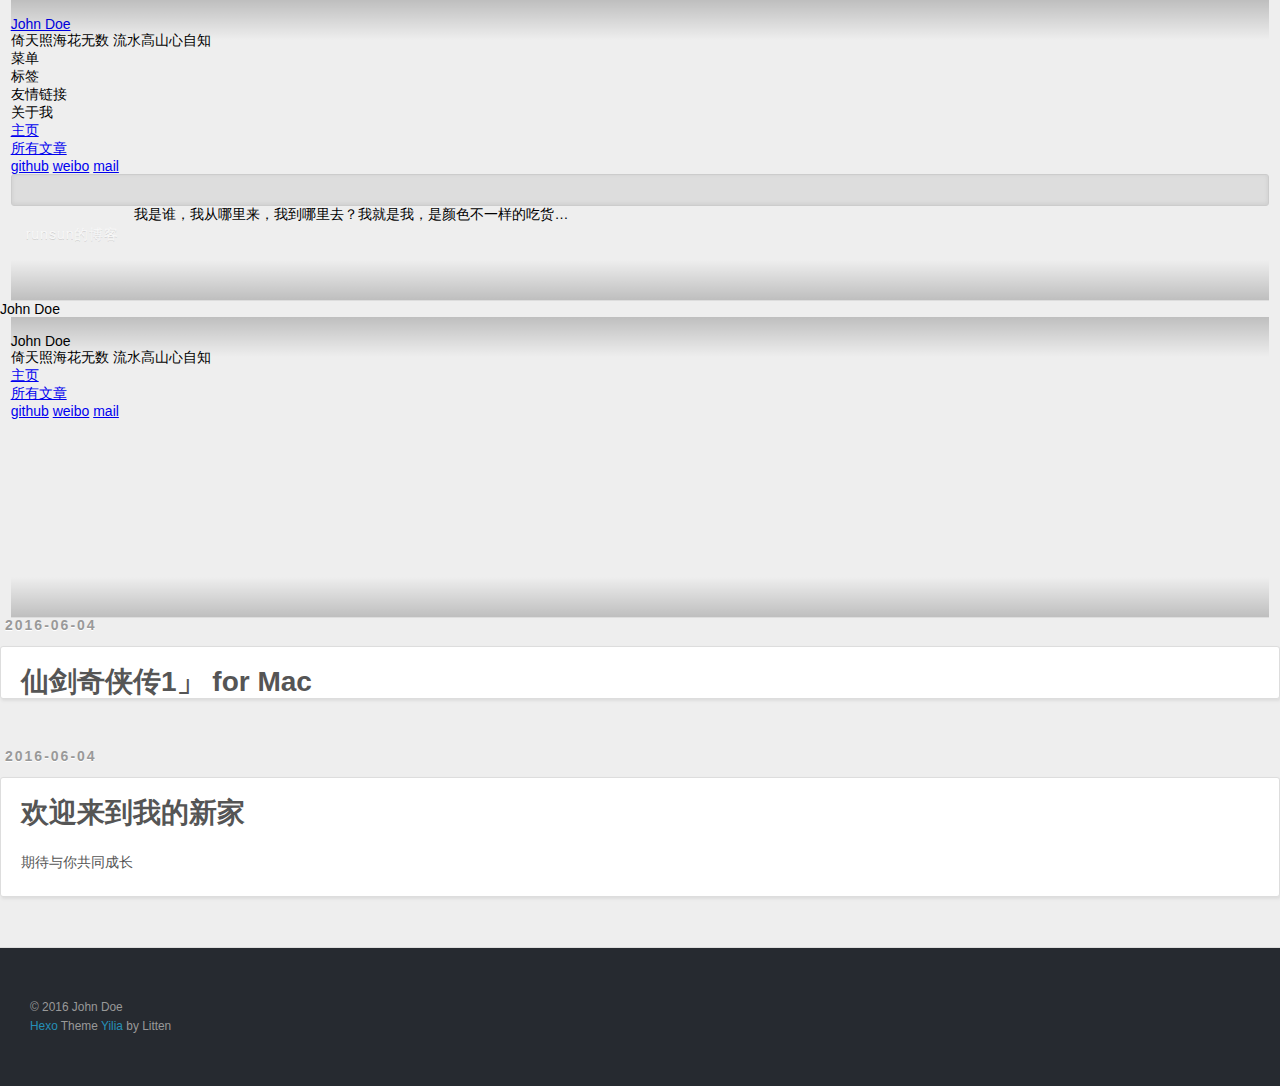
<file: index.html>
<!DOCTYPE html>
<html>
<head>
  <meta charset="utf-8">
  
  <meta http-equiv="X-UA-Compatible" content="IE=edge" >
  <title>刘家强`s博客</title>
  <meta name="viewport" content="width=device-width, initial-scale=1, maximum-scale=1">
  <meta name="description">
<meta property="og:type" content="website">
<meta property="og:title" content="刘家强`s博客">
<meta property="og:url" content="http://yoursite.com/index.html">
<meta property="og:site_name" content="刘家强`s博客">
<meta property="og:description">
<meta name="twitter:card" content="summary">
<meta name="twitter:title" content="刘家强`s博客">
<meta name="twitter:description">
  
    <link rel="alternative" href="/atom.xml" title="刘家强`s博客" type="application/atom+xml">
  
  
    <link rel="icon" href="/favicon.png">
  
  <link rel="stylesheet" href="/css/style.css">
</head>

<body>
  <div id="container">
    <div class="left-col">
    <div class="overlay"></div>
<div class="intrude-less">
	<header id="header" class="inner">
		<a href="/" class="profilepic">
			
			<img lazy-src="/upload/touxiang.jpg" class="js-avatar">
			
		</a>

		<hgroup>
		  <h1 class="header-author"><a href="/">John Doe</a></h1>
		</hgroup>

		
		<p class="header-subtitle">倚天照海花无数 流水高山心自知</p>
		

		
			<div class="switch-btn">
				<div class="icon">
					<div class="icon-ctn">
						<div class="icon-wrap icon-house" data-idx="0">
							<div class="birdhouse"></div>
							<div class="birdhouse_holes"></div>
						</div>
						<div class="icon-wrap icon-ribbon hide" data-idx="1">
							<div class="ribbon"></div>
						</div>
						
						<div class="icon-wrap icon-link hide" data-idx="2">
							<div class="loopback_l"></div>
							<div class="loopback_r"></div>
						</div>
						
						
						<div class="icon-wrap icon-me hide" data-idx="3">
							<div class="user"></div>
							<div class="shoulder"></div>
						</div>
						
					</div>
					
				</div>
				<div class="tips-box hide">
					<div class="tips-arrow"></div>
					<ul class="tips-inner">
						<li>菜单</li>
						<li>标签</li>
						
						<li>友情链接</li>
						
						
						<li>关于我</li>
						
					</ul>
				</div>
			</div>
		

		<div class="switch-area">
			<div class="switch-wrap">
				<section class="switch-part switch-part1">
					<nav class="header-menu">
						<ul>
						
							<li><a href="/">主页</a></li>
				        
							<li><a href="/archives">所有文章</a></li>
				        
						</ul>
					</nav>
					<nav class="header-nav">
						<div class="social">
							
								<a class="github" target="_blank" href="https://github.com/zzzzly" title="github">github</a>
					        
								<a class="weibo" target="_blank" href="http://weibo.com/wojiayougexiaomeiniu/" title="weibo">weibo</a>
					        
								<a class="mail" target="_blank" href="/liujiaqiang@outlook.com" title="mail">mail</a>
					        
						</div>
					</nav>
				</section>
				
				
				<section class="switch-part switch-part2">
					<div class="widget tagcloud" id="js-tagcloud">
						
					</div>
				</section>
				
				
				
				<section class="switch-part switch-part3">
					<div id="js-friends">
					
			          <a target="_blank" class="main-nav-link switch-friends-link" href="http://wwww.runsunlife.me/">runsun的博客</a>
			        
			        </div>
				</section>
				

				
				
				<section class="switch-part switch-part4">
				
					<div id="js-aboutme">我是谁，我从哪里来，我到哪里去？我就是我，是颜色不一样的吃货…</div>
				</section>
				
			</div>
		</div>
	</header>				
</div>

    </div>
    <div class="mid-col">
      <nav id="mobile-nav">
  	<div class="overlay">
  		<div class="slider-trigger"></div>
  		<h1 class="header-author js-mobile-header hide">John Doe</h1>
  	</div>
	<div class="intrude-less">
		<header id="header" class="inner">
			<div class="profilepic">
			
				<img lazy-src="/upload/touxiang.jpg" class="js-avatar">
			
			</div>
			<hgroup>
			  <h1 class="header-author">John Doe</h1>
			</hgroup>
			
			<p class="header-subtitle">倚天照海花无数 流水高山心自知</p>
			
			<nav class="header-menu">
				<ul>
				
					<li><a href="/">主页</a></li>
		        
					<li><a href="/archives">所有文章</a></li>
		        
		        <div class="clearfix"></div>
				</ul>
			</nav>
			<nav class="header-nav">
				<div class="social">
					
						<a class="github" target="_blank" href="https://github.com/zzzzly" title="github">github</a>
			        
						<a class="weibo" target="_blank" href="http://weibo.com/wojiayougexiaomeiniu/" title="weibo">weibo</a>
			        
						<a class="mail" target="_blank" href="/liujiaqiang@outlook.com" title="mail">mail</a>
			        
				</div>
			</nav>
		</header>				
	</div>
</nav>

      <div class="body-wrap">
  
    <article id="post-仙剑1-for-Mac" class="article article-type-post" itemscope itemprop="blogPost">
  
    <div class="article-meta">
      <a href="/2016/06/04/仙剑1-for-Mac/" class="article-date">
  	<time datetime="2016-06-04T09:05:17.000Z" itemprop="datePublished">2016-06-04</time>
</a>
    </div>
  
  <div class="article-inner">
    
      <input type="hidden" class="isFancy" />
    
    
      <header class="article-header">
        
  
    <h1 itemprop="name">
      <a class="article-title" href="/2016/06/04/仙剑1-for-Mac/">仙剑奇侠传1」 for Mac</a>
    </h1>
  

      </header>
      
    
    <div class="article-entry" itemprop="articleBody">
      
        
      
    </div>
    
    <div class="article-info article-info-index">
      
      
      

      
      <div class="clearfix"></div>
    </div>
    
  </div>
  
</article>









  
    <article id="post-hello" class="article article-type-post" itemscope itemprop="blogPost">
  
    <div class="article-meta">
      <a href="/2016/06/04/hello/" class="article-date">
  	<time datetime="2016-06-03T16:19:50.000Z" itemprop="datePublished">2016-06-04</time>
</a>
    </div>
  
  <div class="article-inner">
    
      <input type="hidden" class="isFancy" />
    
    
      <header class="article-header">
        
  
    <h1 itemprop="name">
      <a class="article-title" href="/2016/06/04/hello/">欢迎来到我的新家</a>
    </h1>
  

      </header>
      
    
    <div class="article-entry" itemprop="articleBody">
      
        <p>期待与你共同成长</p>

      
    </div>
    
    <div class="article-info article-info-index">
      
      
      

      
      <div class="clearfix"></div>
    </div>
    
  </div>
  
</article>









  
  
</div>
      <footer id="footer">
  <div class="outer">
    <div id="footer-info">
    	<div class="footer-left">
    		&copy; 2016 John Doe
    	</div>
      	<div class="footer-right">
      		<a href="http://hexo.io/" target="_blank">Hexo</a>  Theme <a href="https://github.com/litten/hexo-theme-yilia" target="_blank">Yilia</a> by Litten
      	</div>
    </div>
  </div>
</footer>
    </div>
    
  <link rel="stylesheet" href="/fancybox/jquery.fancybox.css">


<script>
	var yiliaConfig = {
		fancybox: true,
		mathjax: true,
		animate: true,
		isHome: true,
		isPost: false,
		isArchive: false,
		isTag: false,
		isCategory: false,
		open_in_new: false
	}
</script>
<script src="http://7.url.cn/edu/jslib/comb/require-2.1.6,jquery-1.9.1.min.js"></script>
<script src="/js/main.js"></script>






<script type="text/x-mathjax-config">
MathJax.Hub.Config({
    tex2jax: {
        inlineMath: [ ['$','$'], ["\\(","\\)"]  ],
        processEscapes: true,
        skipTags: ['script', 'noscript', 'style', 'textarea', 'pre', 'code']
    }
});

MathJax.Hub.Queue(function() {
    var all = MathJax.Hub.getAllJax(), i;
    for(i=0; i < all.length; i += 1) {
        all[i].SourceElement().parentNode.className += ' has-jax';                 
    }       
});
</script>

<script type="text/javascript" src="http://cdn.mathjax.org/mathjax/latest/MathJax.js?config=TeX-AMS-MML_HTMLorMML">
</script>


  </div>
</body>
</html>
</file>
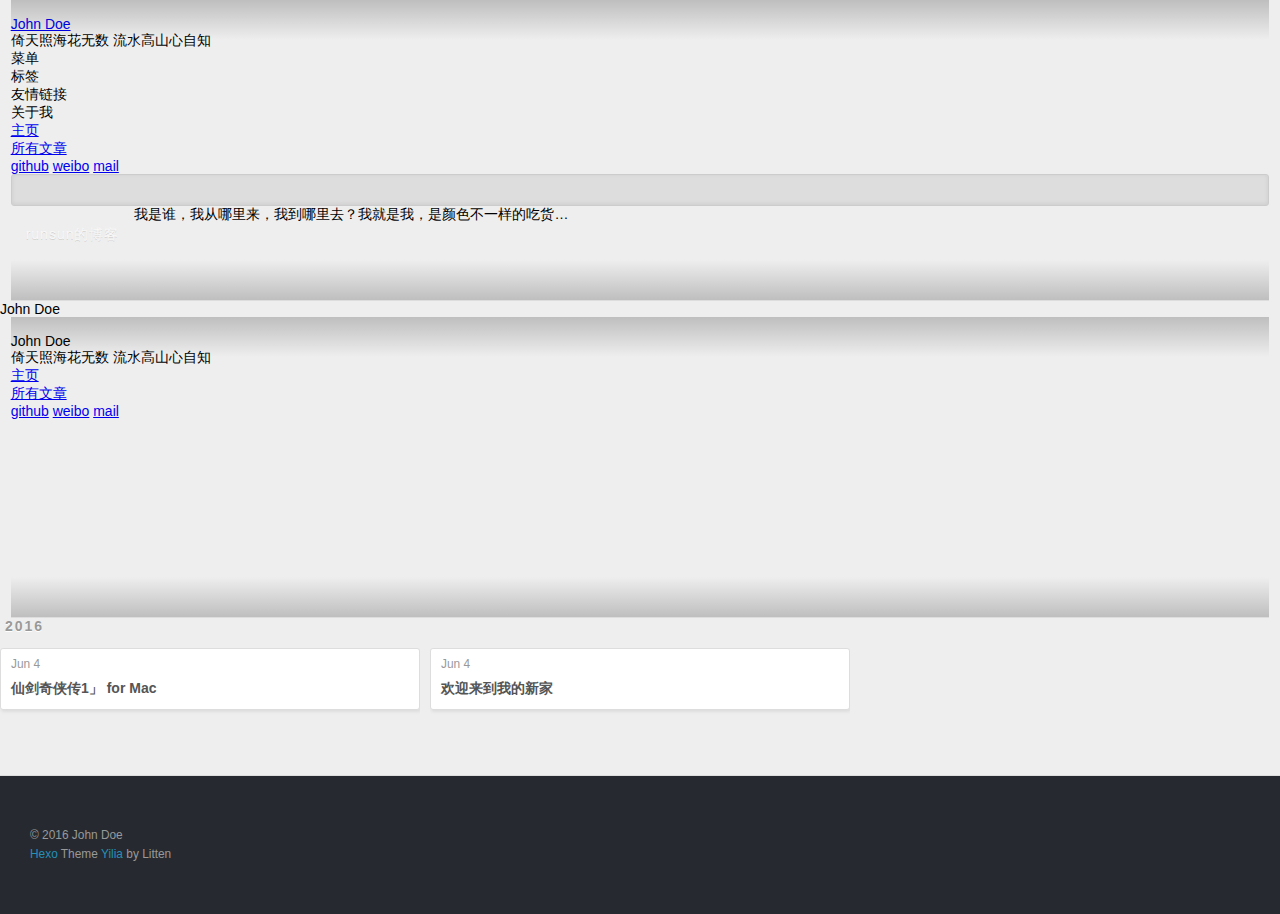
<file: archives/index.html>
<!DOCTYPE html>
<html>
<head>
  <meta charset="utf-8">
  
  <meta http-equiv="X-UA-Compatible" content="IE=edge" >
  <title>Archives | 刘家强`s博客</title>
  <meta name="viewport" content="width=device-width, initial-scale=1, maximum-scale=1">
  <meta name="description">
<meta property="og:type" content="website">
<meta property="og:title" content="刘家强`s博客">
<meta property="og:url" content="http://yoursite.com/archives/index.html">
<meta property="og:site_name" content="刘家强`s博客">
<meta property="og:description">
<meta name="twitter:card" content="summary">
<meta name="twitter:title" content="刘家强`s博客">
<meta name="twitter:description">
  
    <link rel="alternative" href="/atom.xml" title="刘家强`s博客" type="application/atom+xml">
  
  
    <link rel="icon" href="/favicon.png">
  
  <link rel="stylesheet" href="/css/style.css">
</head>

<body>
  <div id="container">
    <div class="left-col">
    <div class="overlay"></div>
<div class="intrude-less">
	<header id="header" class="inner">
		<a href="/" class="profilepic">
			
			<img lazy-src="/upload/touxiang.jpg" class="js-avatar">
			
		</a>

		<hgroup>
		  <h1 class="header-author"><a href="/">John Doe</a></h1>
		</hgroup>

		
		<p class="header-subtitle">倚天照海花无数 流水高山心自知</p>
		

		
			<div class="switch-btn">
				<div class="icon">
					<div class="icon-ctn">
						<div class="icon-wrap icon-house" data-idx="0">
							<div class="birdhouse"></div>
							<div class="birdhouse_holes"></div>
						</div>
						<div class="icon-wrap icon-ribbon hide" data-idx="1">
							<div class="ribbon"></div>
						</div>
						
						<div class="icon-wrap icon-link hide" data-idx="2">
							<div class="loopback_l"></div>
							<div class="loopback_r"></div>
						</div>
						
						
						<div class="icon-wrap icon-me hide" data-idx="3">
							<div class="user"></div>
							<div class="shoulder"></div>
						</div>
						
					</div>
					
				</div>
				<div class="tips-box hide">
					<div class="tips-arrow"></div>
					<ul class="tips-inner">
						<li>菜单</li>
						<li>标签</li>
						
						<li>友情链接</li>
						
						
						<li>关于我</li>
						
					</ul>
				</div>
			</div>
		

		<div class="switch-area">
			<div class="switch-wrap">
				<section class="switch-part switch-part1">
					<nav class="header-menu">
						<ul>
						
							<li><a href="/">主页</a></li>
				        
							<li><a href="/archives">所有文章</a></li>
				        
						</ul>
					</nav>
					<nav class="header-nav">
						<div class="social">
							
								<a class="github" target="_blank" href="https://github.com/zzzzly" title="github">github</a>
					        
								<a class="weibo" target="_blank" href="http://weibo.com/wojiayougexiaomeiniu/" title="weibo">weibo</a>
					        
								<a class="mail" target="_blank" href="/liujiaqiang@outlook.com" title="mail">mail</a>
					        
						</div>
					</nav>
				</section>
				
				
				<section class="switch-part switch-part2">
					<div class="widget tagcloud" id="js-tagcloud">
						
					</div>
				</section>
				
				
				
				<section class="switch-part switch-part3">
					<div id="js-friends">
					
			          <a target="_blank" class="main-nav-link switch-friends-link" href="http://wwww.runsunlife.me/">runsun的博客</a>
			        
			        </div>
				</section>
				

				
				
				<section class="switch-part switch-part4">
				
					<div id="js-aboutme">我是谁，我从哪里来，我到哪里去？我就是我，是颜色不一样的吃货…</div>
				</section>
				
			</div>
		</div>
	</header>				
</div>

    </div>
    <div class="mid-col">
      <nav id="mobile-nav">
  	<div class="overlay">
  		<div class="slider-trigger"></div>
  		<h1 class="header-author js-mobile-header hide">John Doe</h1>
  	</div>
	<div class="intrude-less">
		<header id="header" class="inner">
			<div class="profilepic">
			
				<img lazy-src="/upload/touxiang.jpg" class="js-avatar">
			
			</div>
			<hgroup>
			  <h1 class="header-author">John Doe</h1>
			</hgroup>
			
			<p class="header-subtitle">倚天照海花无数 流水高山心自知</p>
			
			<nav class="header-menu">
				<ul>
				
					<li><a href="/">主页</a></li>
		        
					<li><a href="/archives">所有文章</a></li>
		        
		        <div class="clearfix"></div>
				</ul>
			</nav>
			<nav class="header-nav">
				<div class="social">
					
						<a class="github" target="_blank" href="https://github.com/zzzzly" title="github">github</a>
			        
						<a class="weibo" target="_blank" href="http://weibo.com/wojiayougexiaomeiniu/" title="weibo">weibo</a>
			        
						<a class="mail" target="_blank" href="/liujiaqiang@outlook.com" title="mail">mail</a>
			        
				</div>
			</nav>
		</header>				
	</div>
</nav>

      <div class="body-wrap">
  
  
    
    
      
      
      <section class="archives-wrap">
        <div class="archive-year-wrap">
          <a href="/archives/2016" class="archive-year">2016</a>
        </div>
        <div class="archives">
    
    <article class="archive-article archive-type-post">
  <div class="archive-article-inner">
    <header class="archive-article-header">
      	<div class="article-meta">
	      	<a href="/2016/06/04/仙剑1-for-Mac/" class="archive-article-date">
  	<time datetime="2016-06-04T09:05:17.000Z" itemprop="datePublished">Jun 4</time>
</a>
        </div>
    	 
  
    <h1 itemprop="name">
      <a class="archive-article-title" href="/2016/06/04/仙剑1-for-Mac/">仙剑奇侠传1」 for Mac</a>
    </h1>
  

        <div class="article-info info-on-right">
          
          

        </div>
        <div class="clearfix"></div>
    </header>
  </div>
</article>
  
    
    
    <article class="archive-article archive-type-post">
  <div class="archive-article-inner">
    <header class="archive-article-header">
      	<div class="article-meta">
	      	<a href="/2016/06/04/hello/" class="archive-article-date">
  	<time datetime="2016-06-03T16:19:50.000Z" itemprop="datePublished">Jun 4</time>
</a>
        </div>
    	 
  
    <h1 itemprop="name">
      <a class="archive-article-title" href="/2016/06/04/hello/">欢迎来到我的新家</a>
    </h1>
  

        <div class="article-info info-on-right">
          
          

        </div>
        <div class="clearfix"></div>
    </header>
  </div>
</article>
  
  
    </div></section>
  

    

</div>
      <footer id="footer">
  <div class="outer">
    <div id="footer-info">
    	<div class="footer-left">
    		&copy; 2016 John Doe
    	</div>
      	<div class="footer-right">
      		<a href="http://hexo.io/" target="_blank">Hexo</a>  Theme <a href="https://github.com/litten/hexo-theme-yilia" target="_blank">Yilia</a> by Litten
      	</div>
    </div>
  </div>
</footer>
    </div>
    
  <link rel="stylesheet" href="/fancybox/jquery.fancybox.css">


<script>
	var yiliaConfig = {
		fancybox: true,
		mathjax: true,
		animate: true,
		isHome: false,
		isPost: false,
		isArchive: true,
		isTag: false,
		isCategory: false,
		open_in_new: false
	}
</script>
<script src="http://7.url.cn/edu/jslib/comb/require-2.1.6,jquery-1.9.1.min.js"></script>
<script src="/js/main.js"></script>






<script type="text/x-mathjax-config">
MathJax.Hub.Config({
    tex2jax: {
        inlineMath: [ ['$','$'], ["\\(","\\)"]  ],
        processEscapes: true,
        skipTags: ['script', 'noscript', 'style', 'textarea', 'pre', 'code']
    }
});

MathJax.Hub.Queue(function() {
    var all = MathJax.Hub.getAllJax(), i;
    for(i=0; i < all.length; i += 1) {
        all[i].SourceElement().parentNode.className += ' has-jax';                 
    }       
});
</script>

<script type="text/javascript" src="http://cdn.mathjax.org/mathjax/latest/MathJax.js?config=TeX-AMS-MML_HTMLorMML">
</script>


  </div>
</body>
</html>
</file>
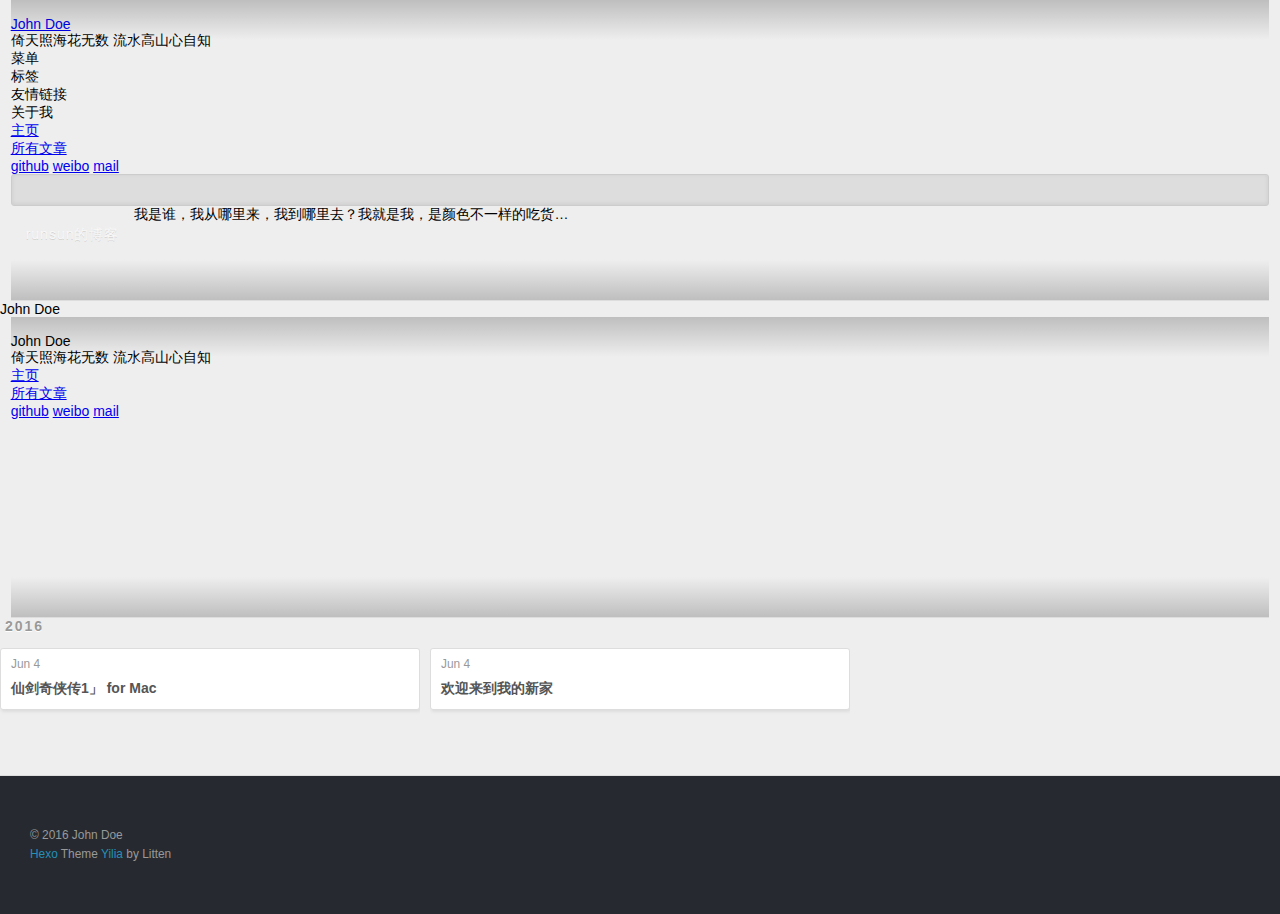
<file: archives/2016/index.html>
<!DOCTYPE html>
<html>
<head>
  <meta charset="utf-8">
  
  <meta http-equiv="X-UA-Compatible" content="IE=edge" >
  <title>Archives: 2016 | 刘家强`s博客</title>
  <meta name="viewport" content="width=device-width, initial-scale=1, maximum-scale=1">
  <meta name="description">
<meta property="og:type" content="website">
<meta property="og:title" content="刘家强`s博客">
<meta property="og:url" content="http://yoursite.com/archives/2016/index.html">
<meta property="og:site_name" content="刘家强`s博客">
<meta property="og:description">
<meta name="twitter:card" content="summary">
<meta name="twitter:title" content="刘家强`s博客">
<meta name="twitter:description">
  
    <link rel="alternative" href="/atom.xml" title="刘家强`s博客" type="application/atom+xml">
  
  
    <link rel="icon" href="/favicon.png">
  
  <link rel="stylesheet" href="/css/style.css">
</head>

<body>
  <div id="container">
    <div class="left-col">
    <div class="overlay"></div>
<div class="intrude-less">
	<header id="header" class="inner">
		<a href="/" class="profilepic">
			
			<img lazy-src="/upload/touxiang.jpg" class="js-avatar">
			
		</a>

		<hgroup>
		  <h1 class="header-author"><a href="/">John Doe</a></h1>
		</hgroup>

		
		<p class="header-subtitle">倚天照海花无数 流水高山心自知</p>
		

		
			<div class="switch-btn">
				<div class="icon">
					<div class="icon-ctn">
						<div class="icon-wrap icon-house" data-idx="0">
							<div class="birdhouse"></div>
							<div class="birdhouse_holes"></div>
						</div>
						<div class="icon-wrap icon-ribbon hide" data-idx="1">
							<div class="ribbon"></div>
						</div>
						
						<div class="icon-wrap icon-link hide" data-idx="2">
							<div class="loopback_l"></div>
							<div class="loopback_r"></div>
						</div>
						
						
						<div class="icon-wrap icon-me hide" data-idx="3">
							<div class="user"></div>
							<div class="shoulder"></div>
						</div>
						
					</div>
					
				</div>
				<div class="tips-box hide">
					<div class="tips-arrow"></div>
					<ul class="tips-inner">
						<li>菜单</li>
						<li>标签</li>
						
						<li>友情链接</li>
						
						
						<li>关于我</li>
						
					</ul>
				</div>
			</div>
		

		<div class="switch-area">
			<div class="switch-wrap">
				<section class="switch-part switch-part1">
					<nav class="header-menu">
						<ul>
						
							<li><a href="/">主页</a></li>
				        
							<li><a href="/archives">所有文章</a></li>
				        
						</ul>
					</nav>
					<nav class="header-nav">
						<div class="social">
							
								<a class="github" target="_blank" href="https://github.com/zzzzly" title="github">github</a>
					        
								<a class="weibo" target="_blank" href="http://weibo.com/wojiayougexiaomeiniu/" title="weibo">weibo</a>
					        
								<a class="mail" target="_blank" href="/liujiaqiang@outlook.com" title="mail">mail</a>
					        
						</div>
					</nav>
				</section>
				
				
				<section class="switch-part switch-part2">
					<div class="widget tagcloud" id="js-tagcloud">
						
					</div>
				</section>
				
				
				
				<section class="switch-part switch-part3">
					<div id="js-friends">
					
			          <a target="_blank" class="main-nav-link switch-friends-link" href="http://wwww.runsunlife.me/">runsun的博客</a>
			        
			        </div>
				</section>
				

				
				
				<section class="switch-part switch-part4">
				
					<div id="js-aboutme">我是谁，我从哪里来，我到哪里去？我就是我，是颜色不一样的吃货…</div>
				</section>
				
			</div>
		</div>
	</header>				
</div>

    </div>
    <div class="mid-col">
      <nav id="mobile-nav">
  	<div class="overlay">
  		<div class="slider-trigger"></div>
  		<h1 class="header-author js-mobile-header hide">John Doe</h1>
  	</div>
	<div class="intrude-less">
		<header id="header" class="inner">
			<div class="profilepic">
			
				<img lazy-src="/upload/touxiang.jpg" class="js-avatar">
			
			</div>
			<hgroup>
			  <h1 class="header-author">John Doe</h1>
			</hgroup>
			
			<p class="header-subtitle">倚天照海花无数 流水高山心自知</p>
			
			<nav class="header-menu">
				<ul>
				
					<li><a href="/">主页</a></li>
		        
					<li><a href="/archives">所有文章</a></li>
		        
		        <div class="clearfix"></div>
				</ul>
			</nav>
			<nav class="header-nav">
				<div class="social">
					
						<a class="github" target="_blank" href="https://github.com/zzzzly" title="github">github</a>
			        
						<a class="weibo" target="_blank" href="http://weibo.com/wojiayougexiaomeiniu/" title="weibo">weibo</a>
			        
						<a class="mail" target="_blank" href="/liujiaqiang@outlook.com" title="mail">mail</a>
			        
				</div>
			</nav>
		</header>				
	</div>
</nav>

      <div class="body-wrap">
  
  
    
    
      
      
      <section class="archives-wrap">
        <div class="archive-year-wrap">
          <a href="/archives/2016" class="archive-year">2016</a>
        </div>
        <div class="archives">
    
    <article class="archive-article archive-type-post">
  <div class="archive-article-inner">
    <header class="archive-article-header">
      	<div class="article-meta">
	      	<a href="/2016/06/04/仙剑1-for-Mac/" class="archive-article-date">
  	<time datetime="2016-06-04T09:05:17.000Z" itemprop="datePublished">Jun 4</time>
</a>
        </div>
    	 
  
    <h1 itemprop="name">
      <a class="archive-article-title" href="/2016/06/04/仙剑1-for-Mac/">仙剑奇侠传1」 for Mac</a>
    </h1>
  

        <div class="article-info info-on-right">
          
          

        </div>
        <div class="clearfix"></div>
    </header>
  </div>
</article>
  
    
    
    <article class="archive-article archive-type-post">
  <div class="archive-article-inner">
    <header class="archive-article-header">
      	<div class="article-meta">
	      	<a href="/2016/06/04/hello/" class="archive-article-date">
  	<time datetime="2016-06-03T16:19:50.000Z" itemprop="datePublished">Jun 4</time>
</a>
        </div>
    	 
  
    <h1 itemprop="name">
      <a class="archive-article-title" href="/2016/06/04/hello/">欢迎来到我的新家</a>
    </h1>
  

        <div class="article-info info-on-right">
          
          

        </div>
        <div class="clearfix"></div>
    </header>
  </div>
</article>
  
  
    </div></section>
  

    

</div>
      <footer id="footer">
  <div class="outer">
    <div id="footer-info">
    	<div class="footer-left">
    		&copy; 2016 John Doe
    	</div>
      	<div class="footer-right">
      		<a href="http://hexo.io/" target="_blank">Hexo</a>  Theme <a href="https://github.com/litten/hexo-theme-yilia" target="_blank">Yilia</a> by Litten
      	</div>
    </div>
  </div>
</footer>
    </div>
    
  <link rel="stylesheet" href="/fancybox/jquery.fancybox.css">


<script>
	var yiliaConfig = {
		fancybox: true,
		mathjax: true,
		animate: true,
		isHome: false,
		isPost: false,
		isArchive: true,
		isTag: false,
		isCategory: false,
		open_in_new: false
	}
</script>
<script src="http://7.url.cn/edu/jslib/comb/require-2.1.6,jquery-1.9.1.min.js"></script>
<script src="/js/main.js"></script>






<script type="text/x-mathjax-config">
MathJax.Hub.Config({
    tex2jax: {
        inlineMath: [ ['$','$'], ["\\(","\\)"]  ],
        processEscapes: true,
        skipTags: ['script', 'noscript', 'style', 'textarea', 'pre', 'code']
    }
});

MathJax.Hub.Queue(function() {
    var all = MathJax.Hub.getAllJax(), i;
    for(i=0; i < all.length; i += 1) {
        all[i].SourceElement().parentNode.className += ' has-jax';                 
    }       
});
</script>

<script type="text/javascript" src="http://cdn.mathjax.org/mathjax/latest/MathJax.js?config=TeX-AMS-MML_HTMLorMML">
</script>


  </div>
</body>
</html>
</file>
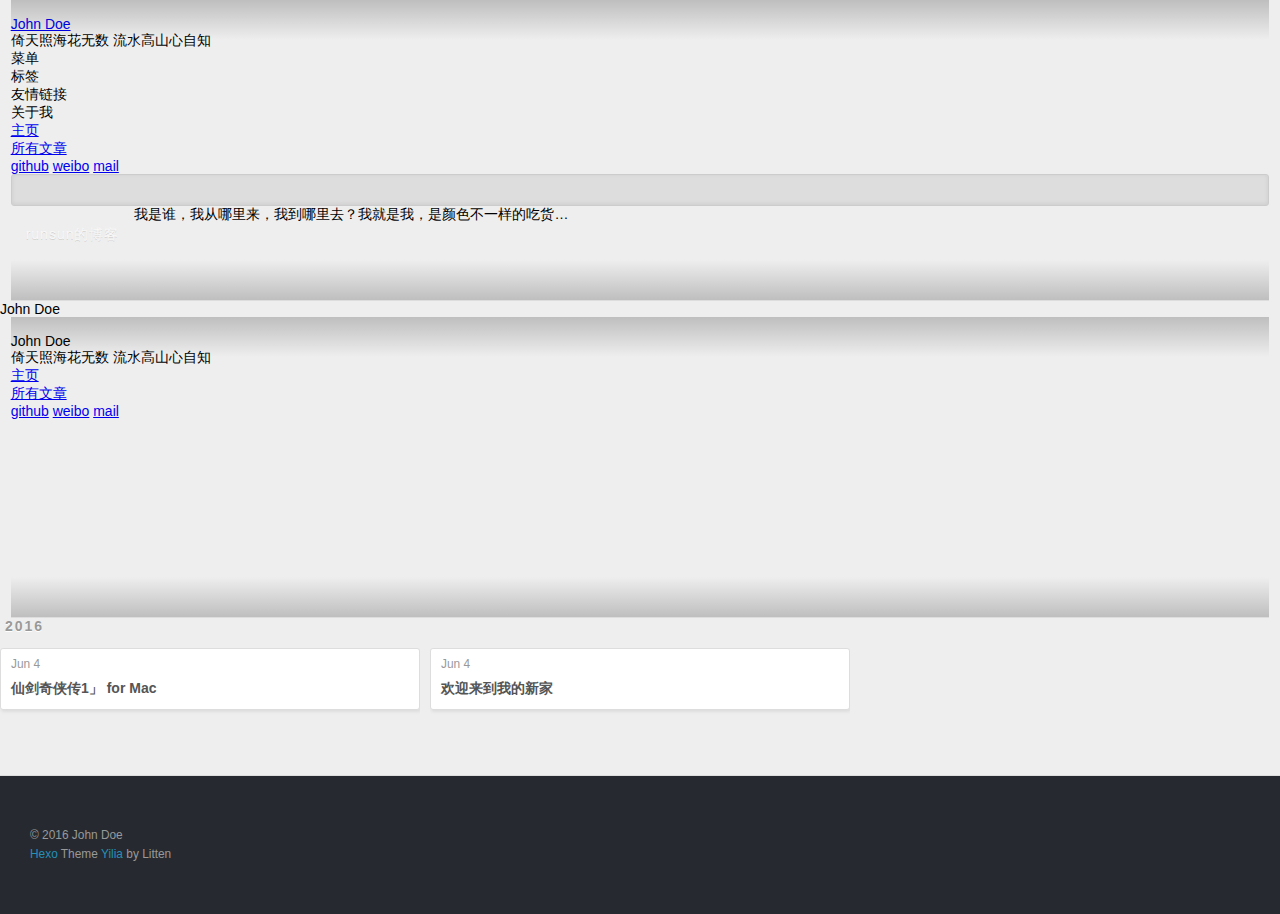
<file: archives/2016/06/index.html>
<!DOCTYPE html>
<html>
<head>
  <meta charset="utf-8">
  
  <meta http-equiv="X-UA-Compatible" content="IE=edge" >
  <title>Archives: 2016/6 | 刘家强`s博客</title>
  <meta name="viewport" content="width=device-width, initial-scale=1, maximum-scale=1">
  <meta name="description">
<meta property="og:type" content="website">
<meta property="og:title" content="刘家强`s博客">
<meta property="og:url" content="http://yoursite.com/archives/2016/06/index.html">
<meta property="og:site_name" content="刘家强`s博客">
<meta property="og:description">
<meta name="twitter:card" content="summary">
<meta name="twitter:title" content="刘家强`s博客">
<meta name="twitter:description">
  
    <link rel="alternative" href="/atom.xml" title="刘家强`s博客" type="application/atom+xml">
  
  
    <link rel="icon" href="/favicon.png">
  
  <link rel="stylesheet" href="/css/style.css">
</head>

<body>
  <div id="container">
    <div class="left-col">
    <div class="overlay"></div>
<div class="intrude-less">
	<header id="header" class="inner">
		<a href="/" class="profilepic">
			
			<img lazy-src="/upload/touxiang.jpg" class="js-avatar">
			
		</a>

		<hgroup>
		  <h1 class="header-author"><a href="/">John Doe</a></h1>
		</hgroup>

		
		<p class="header-subtitle">倚天照海花无数 流水高山心自知</p>
		

		
			<div class="switch-btn">
				<div class="icon">
					<div class="icon-ctn">
						<div class="icon-wrap icon-house" data-idx="0">
							<div class="birdhouse"></div>
							<div class="birdhouse_holes"></div>
						</div>
						<div class="icon-wrap icon-ribbon hide" data-idx="1">
							<div class="ribbon"></div>
						</div>
						
						<div class="icon-wrap icon-link hide" data-idx="2">
							<div class="loopback_l"></div>
							<div class="loopback_r"></div>
						</div>
						
						
						<div class="icon-wrap icon-me hide" data-idx="3">
							<div class="user"></div>
							<div class="shoulder"></div>
						</div>
						
					</div>
					
				</div>
				<div class="tips-box hide">
					<div class="tips-arrow"></div>
					<ul class="tips-inner">
						<li>菜单</li>
						<li>标签</li>
						
						<li>友情链接</li>
						
						
						<li>关于我</li>
						
					</ul>
				</div>
			</div>
		

		<div class="switch-area">
			<div class="switch-wrap">
				<section class="switch-part switch-part1">
					<nav class="header-menu">
						<ul>
						
							<li><a href="/">主页</a></li>
				        
							<li><a href="/archives">所有文章</a></li>
				        
						</ul>
					</nav>
					<nav class="header-nav">
						<div class="social">
							
								<a class="github" target="_blank" href="https://github.com/zzzzly" title="github">github</a>
					        
								<a class="weibo" target="_blank" href="http://weibo.com/wojiayougexiaomeiniu/" title="weibo">weibo</a>
					        
								<a class="mail" target="_blank" href="/liujiaqiang@outlook.com" title="mail">mail</a>
					        
						</div>
					</nav>
				</section>
				
				
				<section class="switch-part switch-part2">
					<div class="widget tagcloud" id="js-tagcloud">
						
					</div>
				</section>
				
				
				
				<section class="switch-part switch-part3">
					<div id="js-friends">
					
			          <a target="_blank" class="main-nav-link switch-friends-link" href="http://wwww.runsunlife.me/">runsun的博客</a>
			        
			        </div>
				</section>
				

				
				
				<section class="switch-part switch-part4">
				
					<div id="js-aboutme">我是谁，我从哪里来，我到哪里去？我就是我，是颜色不一样的吃货…</div>
				</section>
				
			</div>
		</div>
	</header>				
</div>

    </div>
    <div class="mid-col">
      <nav id="mobile-nav">
  	<div class="overlay">
  		<div class="slider-trigger"></div>
  		<h1 class="header-author js-mobile-header hide">John Doe</h1>
  	</div>
	<div class="intrude-less">
		<header id="header" class="inner">
			<div class="profilepic">
			
				<img lazy-src="/upload/touxiang.jpg" class="js-avatar">
			
			</div>
			<hgroup>
			  <h1 class="header-author">John Doe</h1>
			</hgroup>
			
			<p class="header-subtitle">倚天照海花无数 流水高山心自知</p>
			
			<nav class="header-menu">
				<ul>
				
					<li><a href="/">主页</a></li>
		        
					<li><a href="/archives">所有文章</a></li>
		        
		        <div class="clearfix"></div>
				</ul>
			</nav>
			<nav class="header-nav">
				<div class="social">
					
						<a class="github" target="_blank" href="https://github.com/zzzzly" title="github">github</a>
			        
						<a class="weibo" target="_blank" href="http://weibo.com/wojiayougexiaomeiniu/" title="weibo">weibo</a>
			        
						<a class="mail" target="_blank" href="/liujiaqiang@outlook.com" title="mail">mail</a>
			        
				</div>
			</nav>
		</header>				
	</div>
</nav>

      <div class="body-wrap">
  
  
    
    
      
      
      <section class="archives-wrap">
        <div class="archive-year-wrap">
          <a href="/archives/2016" class="archive-year">2016</a>
        </div>
        <div class="archives">
    
    <article class="archive-article archive-type-post">
  <div class="archive-article-inner">
    <header class="archive-article-header">
      	<div class="article-meta">
	      	<a href="/2016/06/04/仙剑1-for-Mac/" class="archive-article-date">
  	<time datetime="2016-06-04T09:05:17.000Z" itemprop="datePublished">Jun 4</time>
</a>
        </div>
    	 
  
    <h1 itemprop="name">
      <a class="archive-article-title" href="/2016/06/04/仙剑1-for-Mac/">仙剑奇侠传1」 for Mac</a>
    </h1>
  

        <div class="article-info info-on-right">
          
          

        </div>
        <div class="clearfix"></div>
    </header>
  </div>
</article>
  
    
    
    <article class="archive-article archive-type-post">
  <div class="archive-article-inner">
    <header class="archive-article-header">
      	<div class="article-meta">
	      	<a href="/2016/06/04/hello/" class="archive-article-date">
  	<time datetime="2016-06-03T16:19:50.000Z" itemprop="datePublished">Jun 4</time>
</a>
        </div>
    	 
  
    <h1 itemprop="name">
      <a class="archive-article-title" href="/2016/06/04/hello/">欢迎来到我的新家</a>
    </h1>
  

        <div class="article-info info-on-right">
          
          

        </div>
        <div class="clearfix"></div>
    </header>
  </div>
</article>
  
  
    </div></section>
  

    

</div>
      <footer id="footer">
  <div class="outer">
    <div id="footer-info">
    	<div class="footer-left">
    		&copy; 2016 John Doe
    	</div>
      	<div class="footer-right">
      		<a href="http://hexo.io/" target="_blank">Hexo</a>  Theme <a href="https://github.com/litten/hexo-theme-yilia" target="_blank">Yilia</a> by Litten
      	</div>
    </div>
  </div>
</footer>
    </div>
    
  <link rel="stylesheet" href="/fancybox/jquery.fancybox.css">


<script>
	var yiliaConfig = {
		fancybox: true,
		mathjax: true,
		animate: true,
		isHome: false,
		isPost: false,
		isArchive: true,
		isTag: false,
		isCategory: false,
		open_in_new: false
	}
</script>
<script src="http://7.url.cn/edu/jslib/comb/require-2.1.6,jquery-1.9.1.min.js"></script>
<script src="/js/main.js"></script>






<script type="text/x-mathjax-config">
MathJax.Hub.Config({
    tex2jax: {
        inlineMath: [ ['$','$'], ["\\(","\\)"]  ],
        processEscapes: true,
        skipTags: ['script', 'noscript', 'style', 'textarea', 'pre', 'code']
    }
});

MathJax.Hub.Queue(function() {
    var all = MathJax.Hub.getAllJax(), i;
    for(i=0; i < all.length; i += 1) {
        all[i].SourceElement().parentNode.className += ' has-jax';                 
    }       
});
</script>

<script type="text/javascript" src="http://cdn.mathjax.org/mathjax/latest/MathJax.js?config=TeX-AMS-MML_HTMLorMML">
</script>


  </div>
</body>
</html>
</file>
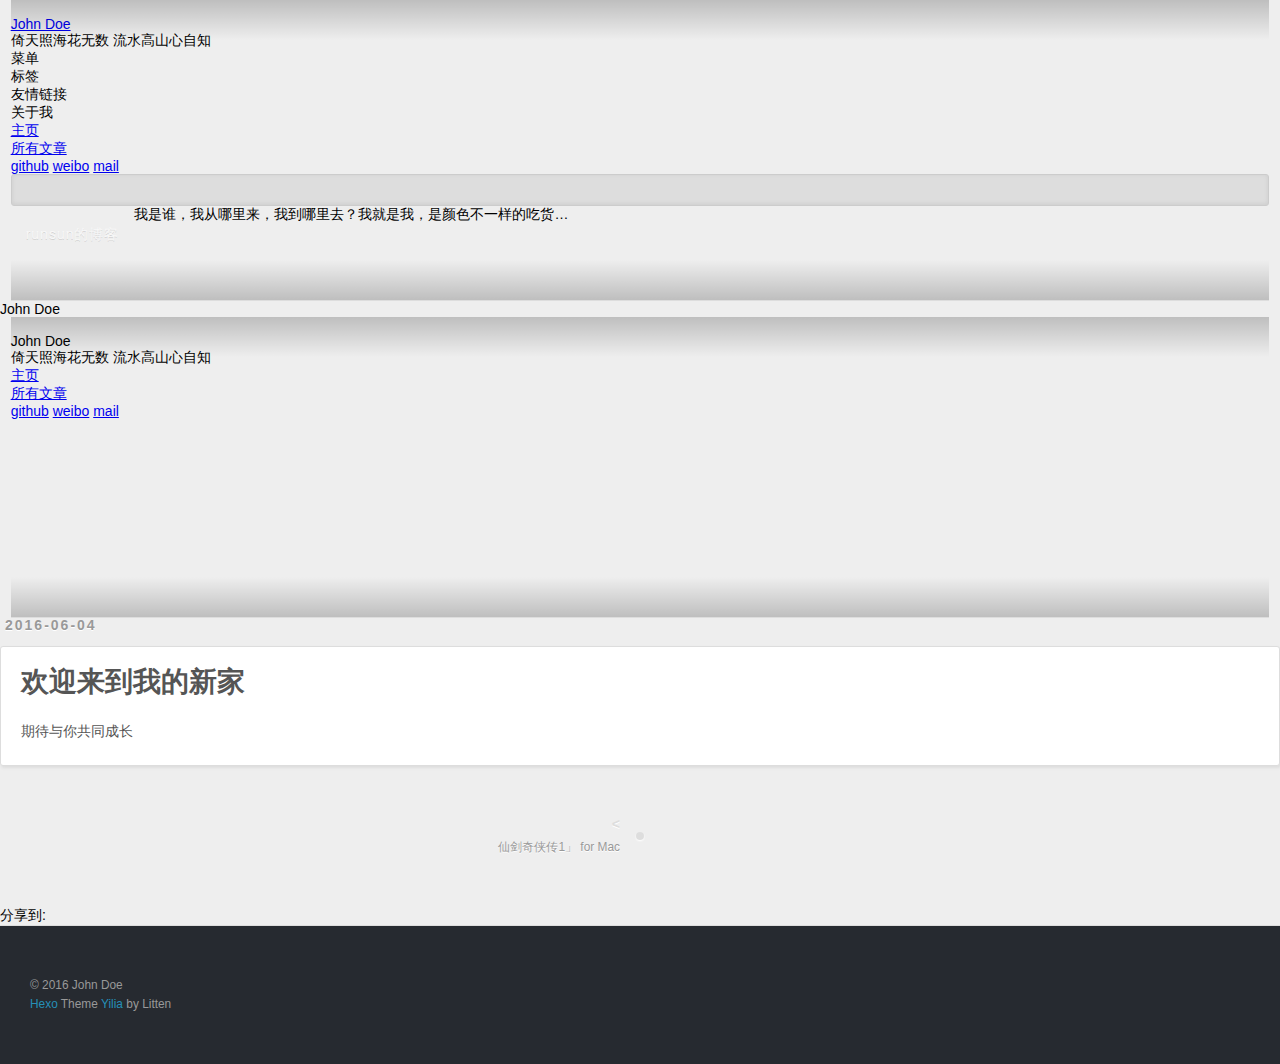
<file: 2016/06/04/hello/index.html>
<!DOCTYPE html>
<html>
<head>
  <meta charset="utf-8">
  
  <meta http-equiv="X-UA-Compatible" content="IE=edge" >
  <title>欢迎来到我的新家 | 刘家强`s博客</title>
  <meta name="viewport" content="width=device-width, initial-scale=1, maximum-scale=1">
  <meta name="description" content="期待与你共同成长">
<meta property="og:type" content="article">
<meta property="og:title" content="欢迎来到我的新家">
<meta property="og:url" content="http://yoursite.com/2016/06/04/hello/index.html">
<meta property="og:site_name" content="刘家强`s博客">
<meta property="og:description" content="期待与你共同成长">
<meta property="og:updated_time" content="2016-06-04T09:51:36.000Z">
<meta name="twitter:card" content="summary">
<meta name="twitter:title" content="欢迎来到我的新家">
<meta name="twitter:description" content="期待与你共同成长">
  
    <link rel="alternative" href="/atom.xml" title="刘家强`s博客" type="application/atom+xml">
  
  
    <link rel="icon" href="/favicon.png">
  
  <link rel="stylesheet" href="/css/style.css">
</head>

<body>
  <div id="container">
    <div class="left-col">
    <div class="overlay"></div>
<div class="intrude-less">
	<header id="header" class="inner">
		<a href="/" class="profilepic">
			
			<img lazy-src="/upload/touxiang.jpg" class="js-avatar">
			
		</a>

		<hgroup>
		  <h1 class="header-author"><a href="/">John Doe</a></h1>
		</hgroup>

		
		<p class="header-subtitle">倚天照海花无数 流水高山心自知</p>
		

		
			<div class="switch-btn">
				<div class="icon">
					<div class="icon-ctn">
						<div class="icon-wrap icon-house" data-idx="0">
							<div class="birdhouse"></div>
							<div class="birdhouse_holes"></div>
						</div>
						<div class="icon-wrap icon-ribbon hide" data-idx="1">
							<div class="ribbon"></div>
						</div>
						
						<div class="icon-wrap icon-link hide" data-idx="2">
							<div class="loopback_l"></div>
							<div class="loopback_r"></div>
						</div>
						
						
						<div class="icon-wrap icon-me hide" data-idx="3">
							<div class="user"></div>
							<div class="shoulder"></div>
						</div>
						
					</div>
					
				</div>
				<div class="tips-box hide">
					<div class="tips-arrow"></div>
					<ul class="tips-inner">
						<li>菜单</li>
						<li>标签</li>
						
						<li>友情链接</li>
						
						
						<li>关于我</li>
						
					</ul>
				</div>
			</div>
		

		<div class="switch-area">
			<div class="switch-wrap">
				<section class="switch-part switch-part1">
					<nav class="header-menu">
						<ul>
						
							<li><a href="/">主页</a></li>
				        
							<li><a href="/archives">所有文章</a></li>
				        
						</ul>
					</nav>
					<nav class="header-nav">
						<div class="social">
							
								<a class="github" target="_blank" href="https://github.com/zzzzly" title="github">github</a>
					        
								<a class="weibo" target="_blank" href="http://weibo.com/wojiayougexiaomeiniu/" title="weibo">weibo</a>
					        
								<a class="mail" target="_blank" href="/liujiaqiang@outlook.com" title="mail">mail</a>
					        
						</div>
					</nav>
				</section>
				
				
				<section class="switch-part switch-part2">
					<div class="widget tagcloud" id="js-tagcloud">
						
					</div>
				</section>
				
				
				
				<section class="switch-part switch-part3">
					<div id="js-friends">
					
			          <a target="_blank" class="main-nav-link switch-friends-link" href="http://wwww.runsunlife.me/">runsun的博客</a>
			        
			        </div>
				</section>
				

				
				
				<section class="switch-part switch-part4">
				
					<div id="js-aboutme">我是谁，我从哪里来，我到哪里去？我就是我，是颜色不一样的吃货…</div>
				</section>
				
			</div>
		</div>
	</header>				
</div>

    </div>
    <div class="mid-col">
      <nav id="mobile-nav">
  	<div class="overlay">
  		<div class="slider-trigger"></div>
  		<h1 class="header-author js-mobile-header hide">John Doe</h1>
  	</div>
	<div class="intrude-less">
		<header id="header" class="inner">
			<div class="profilepic">
			
				<img lazy-src="/upload/touxiang.jpg" class="js-avatar">
			
			</div>
			<hgroup>
			  <h1 class="header-author">John Doe</h1>
			</hgroup>
			
			<p class="header-subtitle">倚天照海花无数 流水高山心自知</p>
			
			<nav class="header-menu">
				<ul>
				
					<li><a href="/">主页</a></li>
		        
					<li><a href="/archives">所有文章</a></li>
		        
		        <div class="clearfix"></div>
				</ul>
			</nav>
			<nav class="header-nav">
				<div class="social">
					
						<a class="github" target="_blank" href="https://github.com/zzzzly" title="github">github</a>
			        
						<a class="weibo" target="_blank" href="http://weibo.com/wojiayougexiaomeiniu/" title="weibo">weibo</a>
			        
						<a class="mail" target="_blank" href="/liujiaqiang@outlook.com" title="mail">mail</a>
			        
				</div>
			</nav>
		</header>				
	</div>
</nav>

      <div class="body-wrap"><article id="post-hello" class="article article-type-post" itemscope itemprop="blogPost">
  
    <div class="article-meta">
      <a href="/2016/06/04/hello/" class="article-date">
  	<time datetime="2016-06-03T16:19:50.000Z" itemprop="datePublished">2016-06-04</time>
</a>
    </div>
  
  <div class="article-inner">
    
      <input type="hidden" class="isFancy" />
    
    
      <header class="article-header">
        
  
    <h1 class="article-title" itemprop="name">
      欢迎来到我的新家
    </h1>
  

      </header>
      
      <div class="article-info article-info-post">
        
        

        <div class="clearfix"></div>
      </div>
      
    
    <div class="article-entry" itemprop="articleBody">
      
        <p>期待与你共同成长</p>

      
    </div>
    
  </div>
  
    
<nav id="article-nav">
  
    <a href="/2016/06/04/仙剑1-for-Mac/" id="article-nav-newer" class="article-nav-link-wrap">
      <strong class="article-nav-caption"><</strong>
      <div class="article-nav-title">
        
          仙剑奇侠传1」 for Mac
        
      </div>
    </a>
  
  
</nav>

  
</article>


<div class="share_jia">
	<!-- JiaThis Button BEGIN -->
	<div class="jiathis_style">
		<span class="jiathis_txt">分享到: &nbsp; </span>
		<a class="jiathis_button_facebook"></a> 
    <a class="jiathis_button_twitter"></a>
    <a class="jiathis_button_plus"></a> 
    <a class="jiathis_button_tsina"></a>
		<a class="jiathis_button_cqq"></a>
		<a class="jiathis_button_douban"></a>
		<a class="jiathis_button_weixin"></a>
		<a class="jiathis_button_tumblr"></a>
    <a href="http://www.jiathis.com/share" class="jiathis jiathis_txt jtico jtico_jiathis" target="_blank"></a>
	</div>
	<script type="text/javascript" src="http://v3.jiathis.com/code/jia.js?uid=1405949716054953" charset="utf-8"></script>
	<!-- JiaThis Button END -->
</div>






<div class="duoshuo">
	<!-- 多说评论框 start -->
	<div class="ds-thread" data-thread-key="hello" data-title="欢迎来到我的新家" data-url="http://yoursite.com/2016/06/04/hello/"></div>
	<!-- 多说评论框 end -->
	<!-- 多说公共JS代码 start (一个网页只需插入一次) -->
	<script type="text/javascript">
	var duoshuoQuery = {short_name:"true"};
	(function() {
		var ds = document.createElement('script');
		ds.type = 'text/javascript';ds.async = true;
		ds.src = (document.location.protocol == 'https:' ? 'https:' : 'http:') + '//static.duoshuo.com/embed.js';
		ds.charset = 'UTF-8';
		(document.getElementsByTagName('head')[0] 
		 || document.getElementsByTagName('body')[0]).appendChild(ds);
	})();
	</script>
	<!-- 多说公共JS代码 end -->
</div>




</div>
      <footer id="footer">
  <div class="outer">
    <div id="footer-info">
    	<div class="footer-left">
    		&copy; 2016 John Doe
    	</div>
      	<div class="footer-right">
      		<a href="http://hexo.io/" target="_blank">Hexo</a>  Theme <a href="https://github.com/litten/hexo-theme-yilia" target="_blank">Yilia</a> by Litten
      	</div>
    </div>
  </div>
</footer>
    </div>
    
  <link rel="stylesheet" href="/fancybox/jquery.fancybox.css">


<script>
	var yiliaConfig = {
		fancybox: true,
		mathjax: true,
		animate: true,
		isHome: false,
		isPost: true,
		isArchive: false,
		isTag: false,
		isCategory: false,
		open_in_new: false
	}
</script>
<script src="http://7.url.cn/edu/jslib/comb/require-2.1.6,jquery-1.9.1.min.js"></script>
<script src="/js/main.js"></script>






<script type="text/x-mathjax-config">
MathJax.Hub.Config({
    tex2jax: {
        inlineMath: [ ['$','$'], ["\\(","\\)"]  ],
        processEscapes: true,
        skipTags: ['script', 'noscript', 'style', 'textarea', 'pre', 'code']
    }
});

MathJax.Hub.Queue(function() {
    var all = MathJax.Hub.getAllJax(), i;
    for(i=0; i < all.length; i += 1) {
        all[i].SourceElement().parentNode.className += ' has-jax';                 
    }       
});
</script>

<script type="text/javascript" src="http://cdn.mathjax.org/mathjax/latest/MathJax.js?config=TeX-AMS-MML_HTMLorMML">
</script>


  </div>
</body>
</html>
</file>
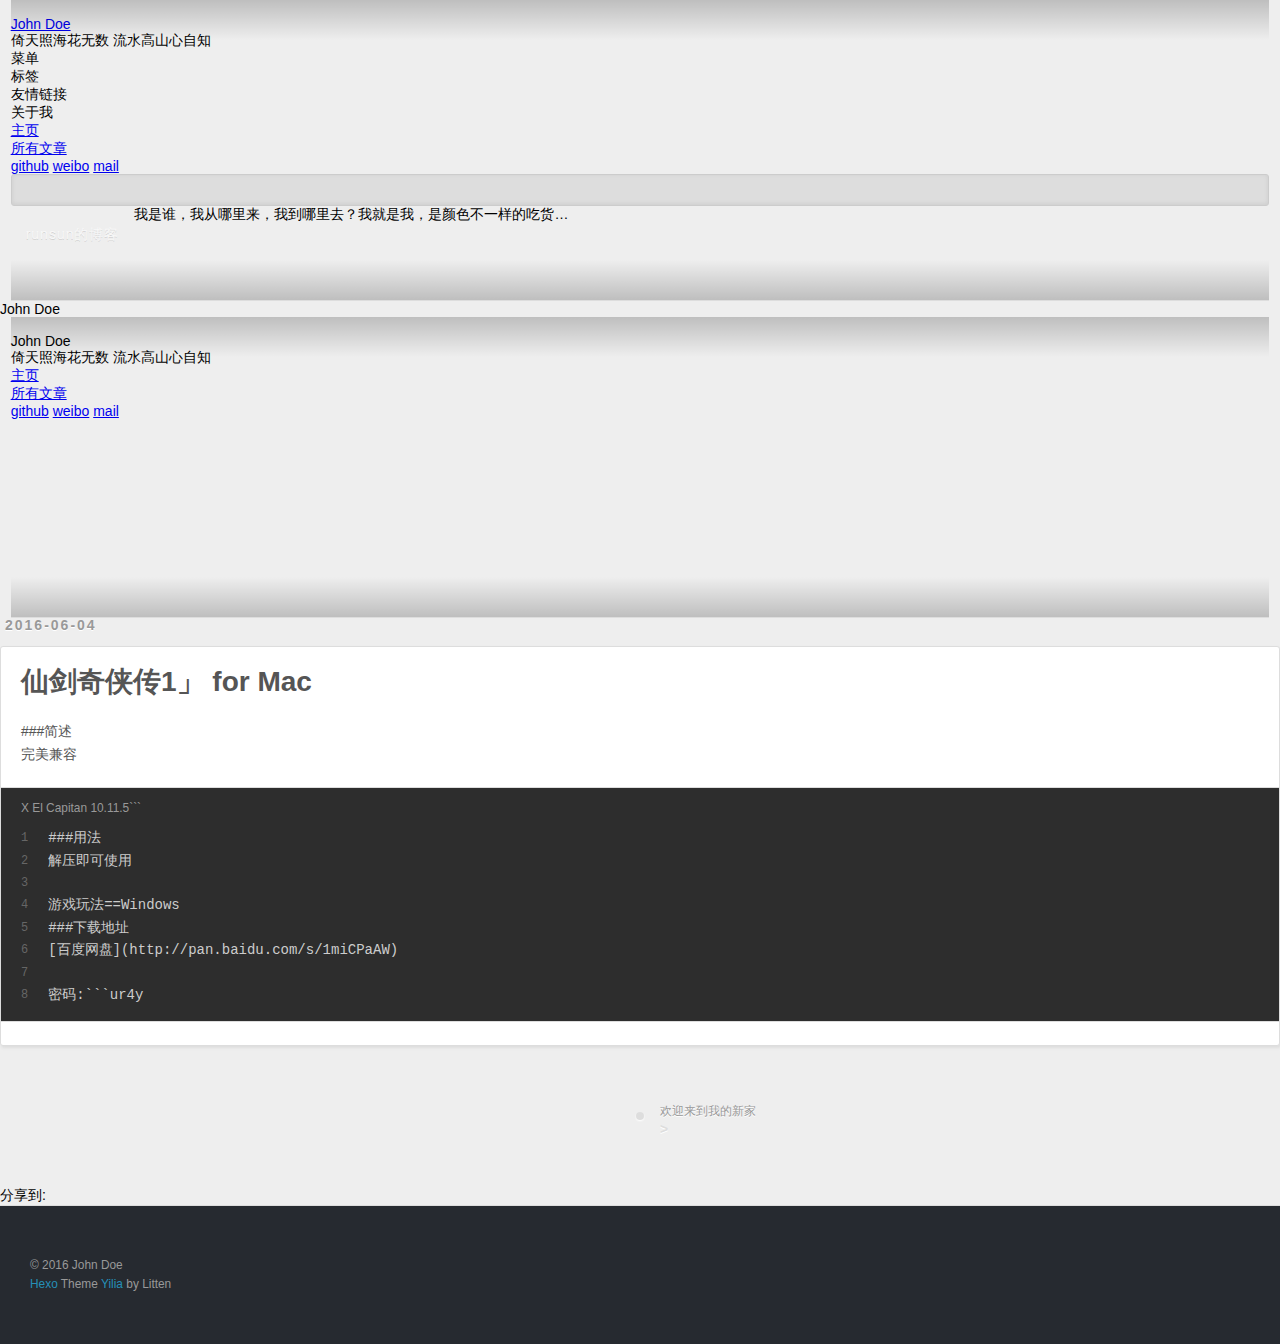
<file: 2016/06/04/仙剑1-for-Mac/index.html>
<!DOCTYPE html>
<html>
<head>
  <meta charset="utf-8">
  
  <meta http-equiv="X-UA-Compatible" content="IE=edge" >
  <title>仙剑奇侠传1」 for Mac | 刘家强`s博客</title>
  <meta name="viewport" content="width=device-width, initial-scale=1, maximum-scale=1">
  <meta name="description" content="###简述完美兼容X El Capitan 10.11.5```12345678###用法解压即可使用游戏玩法==Windows###下载地址[百度网盘](http://pan.baidu.com/s/1miCPaAW) 密码:```ur4y">
<meta property="og:type" content="article">
<meta property="og:title" content="仙剑奇侠传1」 for Mac">
<meta property="og:url" content="http://yoursite.com/2016/06/04/仙剑1-for-Mac/index.html">
<meta property="og:site_name" content="刘家强`s博客">
<meta property="og:description" content="###简述完美兼容X El Capitan 10.11.5```12345678###用法解压即可使用游戏玩法==Windows###下载地址[百度网盘](http://pan.baidu.com/s/1miCPaAW) 密码:```ur4y">
<meta property="og:updated_time" content="2016-06-04T09:58:48.000Z">
<meta name="twitter:card" content="summary">
<meta name="twitter:title" content="仙剑奇侠传1」 for Mac">
<meta name="twitter:description" content="###简述完美兼容X El Capitan 10.11.5```12345678###用法解压即可使用游戏玩法==Windows###下载地址[百度网盘](http://pan.baidu.com/s/1miCPaAW) 密码:```ur4y">
  
    <link rel="alternative" href="/atom.xml" title="刘家强`s博客" type="application/atom+xml">
  
  
    <link rel="icon" href="/favicon.png">
  
  <link rel="stylesheet" href="/css/style.css">
</head>

<body>
  <div id="container">
    <div class="left-col">
    <div class="overlay"></div>
<div class="intrude-less">
	<header id="header" class="inner">
		<a href="/" class="profilepic">
			
			<img lazy-src="/upload/touxiang.jpg" class="js-avatar">
			
		</a>

		<hgroup>
		  <h1 class="header-author"><a href="/">John Doe</a></h1>
		</hgroup>

		
		<p class="header-subtitle">倚天照海花无数 流水高山心自知</p>
		

		
			<div class="switch-btn">
				<div class="icon">
					<div class="icon-ctn">
						<div class="icon-wrap icon-house" data-idx="0">
							<div class="birdhouse"></div>
							<div class="birdhouse_holes"></div>
						</div>
						<div class="icon-wrap icon-ribbon hide" data-idx="1">
							<div class="ribbon"></div>
						</div>
						
						<div class="icon-wrap icon-link hide" data-idx="2">
							<div class="loopback_l"></div>
							<div class="loopback_r"></div>
						</div>
						
						
						<div class="icon-wrap icon-me hide" data-idx="3">
							<div class="user"></div>
							<div class="shoulder"></div>
						</div>
						
					</div>
					
				</div>
				<div class="tips-box hide">
					<div class="tips-arrow"></div>
					<ul class="tips-inner">
						<li>菜单</li>
						<li>标签</li>
						
						<li>友情链接</li>
						
						
						<li>关于我</li>
						
					</ul>
				</div>
			</div>
		

		<div class="switch-area">
			<div class="switch-wrap">
				<section class="switch-part switch-part1">
					<nav class="header-menu">
						<ul>
						
							<li><a href="/">主页</a></li>
				        
							<li><a href="/archives">所有文章</a></li>
				        
						</ul>
					</nav>
					<nav class="header-nav">
						<div class="social">
							
								<a class="github" target="_blank" href="https://github.com/zzzzly" title="github">github</a>
					        
								<a class="weibo" target="_blank" href="http://weibo.com/wojiayougexiaomeiniu/" title="weibo">weibo</a>
					        
								<a class="mail" target="_blank" href="/liujiaqiang@outlook.com" title="mail">mail</a>
					        
						</div>
					</nav>
				</section>
				
				
				<section class="switch-part switch-part2">
					<div class="widget tagcloud" id="js-tagcloud">
						
					</div>
				</section>
				
				
				
				<section class="switch-part switch-part3">
					<div id="js-friends">
					
			          <a target="_blank" class="main-nav-link switch-friends-link" href="http://wwww.runsunlife.me/">runsun的博客</a>
			        
			        </div>
				</section>
				

				
				
				<section class="switch-part switch-part4">
				
					<div id="js-aboutme">我是谁，我从哪里来，我到哪里去？我就是我，是颜色不一样的吃货…</div>
				</section>
				
			</div>
		</div>
	</header>				
</div>

    </div>
    <div class="mid-col">
      <nav id="mobile-nav">
  	<div class="overlay">
  		<div class="slider-trigger"></div>
  		<h1 class="header-author js-mobile-header hide">John Doe</h1>
  	</div>
	<div class="intrude-less">
		<header id="header" class="inner">
			<div class="profilepic">
			
				<img lazy-src="/upload/touxiang.jpg" class="js-avatar">
			
			</div>
			<hgroup>
			  <h1 class="header-author">John Doe</h1>
			</hgroup>
			
			<p class="header-subtitle">倚天照海花无数 流水高山心自知</p>
			
			<nav class="header-menu">
				<ul>
				
					<li><a href="/">主页</a></li>
		        
					<li><a href="/archives">所有文章</a></li>
		        
		        <div class="clearfix"></div>
				</ul>
			</nav>
			<nav class="header-nav">
				<div class="social">
					
						<a class="github" target="_blank" href="https://github.com/zzzzly" title="github">github</a>
			        
						<a class="weibo" target="_blank" href="http://weibo.com/wojiayougexiaomeiniu/" title="weibo">weibo</a>
			        
						<a class="mail" target="_blank" href="/liujiaqiang@outlook.com" title="mail">mail</a>
			        
				</div>
			</nav>
		</header>				
	</div>
</nav>

      <div class="body-wrap"><article id="post-仙剑1-for-Mac" class="article article-type-post" itemscope itemprop="blogPost">
  
    <div class="article-meta">
      <a href="/2016/06/04/仙剑1-for-Mac/" class="article-date">
  	<time datetime="2016-06-04T09:05:17.000Z" itemprop="datePublished">2016-06-04</time>
</a>
    </div>
  
  <div class="article-inner">
    
      <input type="hidden" class="isFancy" />
    
    
      <header class="article-header">
        
  
    <h1 class="article-title" itemprop="name">
      仙剑奇侠传1」 for Mac
    </h1>
  

      </header>
      
      <div class="article-info article-info-post">
        
        

        <div class="clearfix"></div>
      </div>
      
    
    <div class="article-entry" itemprop="articleBody">
      
        <p>###简述<br>完美兼容<figure class="highlight plain"><figcaption><span>X El Capitan 10.11.5```</span></figcaption><table><tr><td class="gutter"><pre><span class="line">1</span><br><span class="line">2</span><br><span class="line">3</span><br><span class="line">4</span><br><span class="line">5</span><br><span class="line">6</span><br><span class="line">7</span><br><span class="line">8</span><br></pre></td><td class="code"><pre><span class="line">###用法</span><br><span class="line">解压即可使用</span><br><span class="line"></span><br><span class="line">游戏玩法==Windows</span><br><span class="line">###下载地址</span><br><span class="line">[百度网盘](http://pan.baidu.com/s/1miCPaAW) </span><br><span class="line"></span><br><span class="line">密码:```ur4y</span><br></pre></td></tr></table></figure></p>

      
    </div>
    
  </div>
  
    
<nav id="article-nav">
  
  
    <a href="/2016/06/04/hello/" id="article-nav-older" class="article-nav-link-wrap">
      <div class="article-nav-title">欢迎来到我的新家</div>
      <strong class="article-nav-caption">></strong>
    </a>
  
</nav>

  
</article>


<div class="share_jia">
	<!-- JiaThis Button BEGIN -->
	<div class="jiathis_style">
		<span class="jiathis_txt">分享到: &nbsp; </span>
		<a class="jiathis_button_facebook"></a> 
    <a class="jiathis_button_twitter"></a>
    <a class="jiathis_button_plus"></a> 
    <a class="jiathis_button_tsina"></a>
		<a class="jiathis_button_cqq"></a>
		<a class="jiathis_button_douban"></a>
		<a class="jiathis_button_weixin"></a>
		<a class="jiathis_button_tumblr"></a>
    <a href="http://www.jiathis.com/share" class="jiathis jiathis_txt jtico jtico_jiathis" target="_blank"></a>
	</div>
	<script type="text/javascript" src="http://v3.jiathis.com/code/jia.js?uid=1405949716054953" charset="utf-8"></script>
	<!-- JiaThis Button END -->
</div>






<div class="duoshuo">
	<!-- 多说评论框 start -->
	<div class="ds-thread" data-thread-key="仙剑1-for-Mac" data-title="仙剑奇侠传1」 for Mac" data-url="http://yoursite.com/2016/06/04/仙剑1-for-Mac/"></div>
	<!-- 多说评论框 end -->
	<!-- 多说公共JS代码 start (一个网页只需插入一次) -->
	<script type="text/javascript">
	var duoshuoQuery = {short_name:"true"};
	(function() {
		var ds = document.createElement('script');
		ds.type = 'text/javascript';ds.async = true;
		ds.src = (document.location.protocol == 'https:' ? 'https:' : 'http:') + '//static.duoshuo.com/embed.js';
		ds.charset = 'UTF-8';
		(document.getElementsByTagName('head')[0] 
		 || document.getElementsByTagName('body')[0]).appendChild(ds);
	})();
	</script>
	<!-- 多说公共JS代码 end -->
</div>




</div>
      <footer id="footer">
  <div class="outer">
    <div id="footer-info">
    	<div class="footer-left">
    		&copy; 2016 John Doe
    	</div>
      	<div class="footer-right">
      		<a href="http://hexo.io/" target="_blank">Hexo</a>  Theme <a href="https://github.com/litten/hexo-theme-yilia" target="_blank">Yilia</a> by Litten
      	</div>
    </div>
  </div>
</footer>
    </div>
    
  <link rel="stylesheet" href="/fancybox/jquery.fancybox.css">


<script>
	var yiliaConfig = {
		fancybox: true,
		mathjax: true,
		animate: true,
		isHome: false,
		isPost: true,
		isArchive: false,
		isTag: false,
		isCategory: false,
		open_in_new: false
	}
</script>
<script src="http://7.url.cn/edu/jslib/comb/require-2.1.6,jquery-1.9.1.min.js"></script>
<script src="/js/main.js"></script>






<script type="text/x-mathjax-config">
MathJax.Hub.Config({
    tex2jax: {
        inlineMath: [ ['$','$'], ["\\(","\\)"]  ],
        processEscapes: true,
        skipTags: ['script', 'noscript', 'style', 'textarea', 'pre', 'code']
    }
});

MathJax.Hub.Queue(function() {
    var all = MathJax.Hub.getAllJax(), i;
    for(i=0; i < all.length; i += 1) {
        all[i].SourceElement().parentNode.className += ' has-jax';                 
    }       
});
</script>

<script type="text/javascript" src="http://cdn.mathjax.org/mathjax/latest/MathJax.js?config=TeX-AMS-MML_HTMLorMML">
</script>


  </div>
</body>
</html>
</file>
<file: css/style.css>
body {
  width: 100%;
}
body:before,
body:after {
  content: "";
  display: table;
}
body:after {
  clear: both;
}
html,
body,
div,
span,
applet,
object,
iframe,
h1,
h2,
h3,
h4,
h5,
h6,
p,
blockquote,
pre,
a,
abbr,
acronym,
address,
big,
cite,
code,
del,
dfn,
em,
img,
ins,
kbd,
q,
s,
samp,
small,
strike,
strong,
sub,
sup,
tt,
var,
dl,
dt,
dd,
ol,
ul,
li,
fieldset,
form,
label,
legend,
table,
caption,
tbody,
tfoot,
thead,
tr,
th,
td {
  margin: 0;
  padding: 0;
  border: 0;
  outline: 0;
  font-weight: inherit;
  font-style: inherit;
  font-family: inherit;
  font-size: 100%;
  vertical-align: baseline;
}
body {
  line-height: 1;
  color: #000;
  background: #fff;
}
ol,
ul {
  list-style: none;
}
table {
  border-collapse: separate;
  border-spacing: 0;
  vertical-align: middle;
}
caption,
th,
td {
  text-align: left;
  font-weight: normal;
  vertical-align: middle;
}
a img {
  border: none;
}
input,
button {
  margin: 0;
  padding: 0;
}
input::-moz-focus-inner,
button::-moz-focus-inner {
  border: 0;
  padding: 0;
}
@font-face {
  font-family: FontAwesome;
  font-style: normal;
  font-weight: normal;
  src: url("fonts/fontawesome-webfont.eot?v=#4.0.3");
  src: url("fonts/fontawesome-webfont.eot?#iefix&v=#4.0.3") format("embedded-opentype"), url("fonts/fontawesome-webfont.woff?v=#4.0.3") format("woff"), url("fonts/fontawesome-webfont.ttf?v=#4.0.3") format("truetype"), url("fonts/fontawesome-webfont.svg#fontawesomeregular?v=#4.0.3") format("svg");
}
html,
body,
#container {
  height: 100%;
}
body {
  background: #eee;
  font: 14px "Helvetica Neue", Helvetica, Arial, sans-serif;
  -webkit-text-size-adjust: 100%;
}
.outer {
  max-width: 1220px;
  margin: 0 auto;
  padding: 0 20px;
}
.outer:before,
.outer:after {
  content: "";
  display: table;
}
.outer:after {
  clear: both;
}
.inner {
  display: inline;
  float: left;
  width: 98.33333333333333%;
  margin: 0 0.833333333333333%;
}
.left,
.alignleft {
  float: left;
}
.right,
.alignright {
  float: right;
}
.clear {
  clear: both;
}
#container {
  position: relative;
}
.mobile-nav-on {
  overflow: hidden;
}
#wrap {
  height: 100%;
  width: 100%;
  position: absolute;
  top: 0;
  left: 0;
  -webkit-transition: 0.2s ease-out;
  -moz-transition: 0.2s ease-out;
  -ms-transition: 0.2s ease-out;
  transition: 0.2s ease-out;
  z-index: 1;
  background: #eee;
}
.mobile-nav-on #wrap {
  left: 280px;
}
@media screen and (min-width: 768px) {
  #main {
    display: inline;
    float: left;
    width: 73.33333333333333%;
    margin: 0 0.833333333333333%;
  }
}
.article-date,
.article-category-link,
.archive-year,
.widget-title {
  text-decoration: none;
  text-transform: uppercase;
  letter-spacing: 2px;
  color: #999;
  margin-bottom: 1em;
  margin-left: 5px;
  line-height: 1em;
  text-shadow: 0 1px #fff;
  font-weight: bold;
}
.article-inner,
.archive-article-inner {
  background: #fff;
  -webkit-box-shadow: 1px 2px 3px #ddd;
  box-shadow: 1px 2px 3px #ddd;
  border: 1px solid #ddd;
  -webkit-border-radius: 3px;
  border-radius: 3px;
}
.article-entry h1,
.widget h1 {
  font-size: 2em;
}
.article-entry h2,
.widget h2 {
  font-size: 1.5em;
}
.article-entry h3,
.widget h3 {
  font-size: 1.3em;
}
.article-entry h4,
.widget h4 {
  font-size: 1.2em;
}
.article-entry h5,
.widget h5 {
  font-size: 1em;
}
.article-entry h6,
.widget h6 {
  font-size: 1em;
  color: #999;
}
.article-entry hr,
.widget hr {
  border: 1px dashed #ddd;
}
.article-entry strong,
.widget strong {
  font-weight: bold;
}
.article-entry em,
.widget em,
.article-entry cite,
.widget cite {
  font-style: italic;
}
.article-entry sup,
.widget sup,
.article-entry sub,
.widget sub {
  font-size: 0.75em;
  line-height: 0;
  position: relative;
  vertical-align: baseline;
}
.article-entry sup,
.widget sup {
  top: -0.5em;
}
.article-entry sub,
.widget sub {
  bottom: -0.2em;
}
.article-entry small,
.widget small {
  font-size: 0.85em;
}
.article-entry acronym,
.widget acronym,
.article-entry abbr,
.widget abbr {
  border-bottom: 1px dotted;
}
.article-entry ul,
.widget ul,
.article-entry ol,
.widget ol,
.article-entry dl,
.widget dl {
  margin: 0 20px;
  line-height: 1.6em;
}
.article-entry ul ul,
.widget ul ul,
.article-entry ol ul,
.widget ol ul,
.article-entry ul ol,
.widget ul ol,
.article-entry ol ol,
.widget ol ol {
  margin-top: 0;
  margin-bottom: 0;
}
.article-entry ul,
.widget ul {
  list-style: disc;
}
.article-entry ol,
.widget ol {
  list-style: decimal;
}
.article-entry dt,
.widget dt {
  font-weight: bold;
}
#header {
  height: 300px;
  position: relative;
  border-bottom: 1px solid #ddd;
}
#header:before,
#header:after {
  content: "";
  position: absolute;
  left: 0;
  right: 0;
  height: 40px;
}
#header:before {
  top: 0;
  background: -webkit-linear-gradient(rgba(0,0,0,0.2), transparent);
  background: -moz-linear-gradient(rgba(0,0,0,0.2), transparent);
  background: -ms-linear-gradient(rgba(0,0,0,0.2), transparent);
  background: linear-gradient(rgba(0,0,0,0.2), transparent);
}
#header:after {
  bottom: 0;
  background: -webkit-linear-gradient(transparent, rgba(0,0,0,0.2));
  background: -moz-linear-gradient(transparent, rgba(0,0,0,0.2));
  background: -ms-linear-gradient(transparent, rgba(0,0,0,0.2));
  background: linear-gradient(transparent, rgba(0,0,0,0.2));
}
#header-outer {
  height: 100%;
  position: relative;
}
#header-inner {
  position: relative;
  overflow: hidden;
}
#banner {
  position: absolute;
  top: 0;
  left: 0;
  width: 100%;
  height: 100%;
  background: url("images/banner.jpg") center #000;
  -webkit-background-size: cover;
  -moz-background-size: cover;
  background-size: cover;
  z-index: -1;
}
#header-title {
  text-align: center;
  height: 40px;
  position: absolute;
  top: 50%;
  left: 0;
  margin-top: -20px;
}
#logo,
#subtitle {
  text-decoration: none;
  color: #fff;
  font-weight: 300;
  text-shadow: 0 1px 4px rgba(0,0,0,0.3);
}
#logo {
  font-size: 40px;
  line-height: 40px;
  letter-spacing: 2px;
}
#subtitle {
  font-size: 16px;
  line-height: 16px;
  letter-spacing: 1px;
}
#subtitle-wrap {
  margin-top: 16px;
}
#main-nav {
  float: left;
  margin-left: -15px;
}
.nav-icon,
.main-nav-link {
  float: left;
  color: #fff;
  opacity: 0.6;
  text-decoration: none;
  text-shadow: 0 1px rgba(0,0,0,0.2);
  -webkit-transition: opacity 0.2s;
  -moz-transition: opacity 0.2s;
  -ms-transition: opacity 0.2s;
  transition: opacity 0.2s;
  display: block;
  padding: 20px 15px;
}
.nav-icon:hover,
.main-nav-link:hover {
  opacity: 1;
}
.nav-icon {
  font-family: FontAwesome;
  text-align: center;
  font-size: 14px;
  width: 14px;
  height: 14px;
  padding: 20px 15px;
  position: relative;
  cursor: pointer;
}
.main-nav-link {
  font-weight: 300;
  letter-spacing: 1px;
}
@media screen and (max-width: 479px) {
  .main-nav-link {
    display: none;
  }
}
#main-nav-toggle {
  display: none;
}
#main-nav-toggle:before {
  content: "\f0c9";
}
@media screen and (max-width: 479px) {
  #main-nav-toggle {
    display: block;
  }
}
#sub-nav {
  float: right;
  margin-right: -15px;
}
#nav-rss-link:before {
  content: "\f09e";
}
#nav-search-btn:before {
  content: "\f002";
}
#search-form-wrap {
  position: absolute;
  top: 15px;
  width: 150px;
  height: 30px;
  right: -150px;
  opacity: 0;
  -webkit-transition: 0.2s ease-out;
  -moz-transition: 0.2s ease-out;
  -ms-transition: 0.2s ease-out;
  transition: 0.2s ease-out;
}
#search-form-wrap.on {
  opacity: 1;
  right: 0;
}
@media screen and (max-width: 479px) {
  #search-form-wrap {
    width: 100%;
    right: -100%;
  }
}
.search-form {
  position: absolute;
  top: 0;
  left: 0;
  right: 0;
  background: #fff;
  padding: 5px 15px;
  -webkit-border-radius: 15px;
  border-radius: 15px;
  -webkit-box-shadow: 0 0 10px rgba(0,0,0,0.3);
  box-shadow: 0 0 10px rgba(0,0,0,0.3);
}
.search-form-input {
  border: none;
  background: none;
  color: #555;
  width: 100%;
  font: 13px "Helvetica Neue", Helvetica, Arial, sans-serif;
  outline: none;
}
.search-form-input::-webkit-search-results-decoration,
.search-form-input::-webkit-search-cancel-button {
  -webkit-appearance: none;
}
.search-form-submit {
  position: absolute;
  top: 50%;
  right: 10px;
  margin-top: -7px;
  font: 13px FontAwesome;
  border: none;
  background: none;
  color: #bbb;
  cursor: pointer;
}
.search-form-submit:hover,
.search-form-submit:focus {
  color: #777;
}
.article {
  margin: 50px 0;
}
.article-inner {
  overflow: hidden;
}
.article-meta:before,
.article-meta:after {
  content: "";
  display: table;
}
.article-meta:after {
  clear: both;
}
.article-date {
  float: left;
}
.article-category {
  float: left;
  line-height: 1em;
  color: #ccc;
  text-shadow: 0 1px #fff;
  margin-left: 8px;
}
.article-category:before {
  content: "\2022";
}
.article-category-link {
  margin: 0 12px 1em;
}
.article-header {
  padding: 20px 20px 0;
}
.article-title {
  text-decoration: none;
  font-size: 2em;
  font-weight: bold;
  color: #555;
  line-height: 1.1em;
  -webkit-transition: color 0.2s;
  -moz-transition: color 0.2s;
  -ms-transition: color 0.2s;
  transition: color 0.2s;
}
a.article-title:hover {
  color: #258fb8;
}
.article-entry {
  color: #555;
  padding: 0 20px;
}
.article-entry:before,
.article-entry:after {
  content: "";
  display: table;
}
.article-entry:after {
  clear: both;
}
.article-entry p,
.article-entry table {
  line-height: 1.6em;
  margin: 1.6em 0;
}
.article-entry h1,
.article-entry h2,
.article-entry h3,
.article-entry h4,
.article-entry h5,
.article-entry h6 {
  font-weight: bold;
}
.article-entry h1,
.article-entry h2,
.article-entry h3,
.article-entry h4,
.article-entry h5,
.article-entry h6 {
  line-height: 1.1em;
  margin: 1.1em 0;
}
.article-entry a {
  color: #258fb8;
  text-decoration: none;
}
.article-entry a:hover {
  text-decoration: underline;
}
.article-entry ul,
.article-entry ol,
.article-entry dl {
  margin-top: 1.6em;
  margin-bottom: 1.6em;
}
.article-entry img,
.article-entry video {
  max-width: 100%;
  height: auto;
  display: block;
  margin: auto;
}
.article-entry iframe {
  border: none;
}
.article-entry table {
  width: 100%;
  border-collapse: collapse;
  border-spacing: 0;
}
.article-entry th {
  font-weight: bold;
  border-bottom: 3px solid #ddd;
  padding-bottom: 0.5em;
}
.article-entry td {
  border-bottom: 1px solid #ddd;
  padding: 10px 0;
}
.article-entry blockquote {
  font-family: Georgia, "Times New Roman", serif;
  font-size: 1.4em;
  margin: 1.6em 20px;
  text-align: center;
}
.article-entry blockquote footer {
  font-size: 14px;
  margin: 1.6em 0;
  font-family: "Helvetica Neue", Helvetica, Arial, sans-serif;
}
.article-entry blockquote footer cite:before {
  content: "—";
  padding: 0 0.5em;
}
.article-entry .pullquote {
  text-align: left;
  width: 45%;
  margin: 0;
}
.article-entry .pullquote.left {
  margin-left: 0.5em;
  margin-right: 1em;
}
.article-entry .pullquote.right {
  margin-right: 0.5em;
  margin-left: 1em;
}
.article-entry .caption {
  color: #999;
  display: block;
  font-size: 0.9em;
  margin-top: 0.5em;
  position: relative;
  text-align: center;
}
.article-entry .video-container {
  position: relative;
  padding-top: 56.25%;
  height: 0;
  overflow: hidden;
}
.article-entry .video-container iframe,
.article-entry .video-container object,
.article-entry .video-container embed {
  position: absolute;
  top: 0;
  left: 0;
  width: 100%;
  height: 100%;
  margin-top: 0;
}
.article-more-link a {
  display: inline-block;
  line-height: 1em;
  padding: 6px 15px;
  -webkit-border-radius: 15px;
  border-radius: 15px;
  background: #eee;
  color: #999;
  text-shadow: 0 1px #fff;
  text-decoration: none;
}
.article-more-link a:hover {
  background: #258fb8;
  color: #fff;
  text-decoration: none;
  text-shadow: 0 1px #1e7293;
}
.article-footer {
  font-size: 0.85em;
  line-height: 1.6em;
  border-top: 1px solid #ddd;
  padding-top: 1.6em;
  margin: 0 20px 20px;
}
.article-footer:before,
.article-footer:after {
  content: "";
  display: table;
}
.article-footer:after {
  clear: both;
}
.article-footer a {
  color: #999;
  text-decoration: none;
}
.article-footer a:hover {
  color: #555;
}
.article-tag-list-item {
  float: left;
  margin-right: 10px;
}
.article-tag-list-link:before {
  content: "#";
}
.article-comment-link {
  float: right;
}
.article-comment-link:before {
  content: "\f075";
  font-family: FontAwesome;
  padding-right: 8px;
}
.article-share-link {
  cursor: pointer;
  float: right;
  margin-left: 20px;
}
.article-share-link:before {
  content: "\f064";
  font-family: FontAwesome;
  padding-right: 6px;
}
#article-nav {
  position: relative;
}
#article-nav:before,
#article-nav:after {
  content: "";
  display: table;
}
#article-nav:after {
  clear: both;
}
@media screen and (min-width: 768px) {
  #article-nav {
    margin: 50px 0;
  }
  #article-nav:before {
    width: 8px;
    height: 8px;
    position: absolute;
    top: 50%;
    left: 50%;
    margin-top: -4px;
    margin-left: -4px;
    content: "";
    -webkit-border-radius: 50%;
    border-radius: 50%;
    background: #ddd;
    -webkit-box-shadow: 0 1px 2px #fff;
    box-shadow: 0 1px 2px #fff;
  }
}
.article-nav-link-wrap {
  text-decoration: none;
  text-shadow: 0 1px #fff;
  color: #999;
  -webkit-box-sizing: border-box;
  -moz-box-sizing: border-box;
  box-sizing: border-box;
  margin-top: 50px;
  text-align: center;
  display: block;
}
.article-nav-link-wrap:hover {
  color: #555;
}
@media screen and (min-width: 768px) {
  .article-nav-link-wrap {
    width: 50%;
    margin-top: 0;
  }
}
@media screen and (min-width: 768px) {
  #article-nav-newer {
    float: left;
    text-align: right;
    padding-right: 20px;
  }
}
@media screen and (min-width: 768px) {
  #article-nav-older {
    float: right;
    text-align: left;
    padding-left: 20px;
  }
}
.article-nav-caption {
  text-transform: uppercase;
  letter-spacing: 2px;
  color: #ddd;
  line-height: 1em;
  font-weight: bold;
}
#article-nav-newer .article-nav-caption {
  margin-right: -2px;
}
.article-nav-title {
  font-size: 0.85em;
  line-height: 1.6em;
  margin-top: 0.5em;
}
.article-share-box {
  position: absolute;
  display: none;
  background: #fff;
  -webkit-box-shadow: 1px 2px 10px rgba(0,0,0,0.2);
  box-shadow: 1px 2px 10px rgba(0,0,0,0.2);
  -webkit-border-radius: 3px;
  border-radius: 3px;
  margin-left: -145px;
  overflow: hidden;
  z-index: 1;
}
.article-share-box.on {
  display: block;
}
.article-share-input {
  width: 100%;
  background: none;
  -webkit-box-sizing: border-box;
  -moz-box-sizing: border-box;
  box-sizing: border-box;
  font: 14px "Helvetica Neue", Helvetica, Arial, sans-serif;
  padding: 0 15px;
  color: #555;
  outline: none;
  border: 1px solid #ddd;
  -webkit-border-radius: 3px 3px 0 0;
  border-radius: 3px 3px 0 0;
  height: 36px;
  line-height: 36px;
}
.article-share-links {
  background: #eee;
}
.article-share-links:before,
.article-share-links:after {
  content: "";
  display: table;
}
.article-share-links:after {
  clear: both;
}
.article-share-twitter,
.article-share-facebook,
.article-share-pinterest,
.article-share-google {
  width: 50px;
  height: 36px;
  display: block;
  float: left;
  position: relative;
  color: #999;
  text-shadow: 0 1px #fff;
}
.article-share-twitter:before,
.article-share-facebook:before,
.article-share-pinterest:before,
.article-share-google:before {
  font-size: 20px;
  font-family: FontAwesome;
  width: 20px;
  height: 20px;
  position: absolute;
  top: 50%;
  left: 50%;
  margin-top: -10px;
  margin-left: -10px;
  text-align: center;
}
.article-share-twitter:hover,
.article-share-facebook:hover,
.article-share-pinterest:hover,
.article-share-google:hover {
  color: #fff;
}
.article-share-twitter:before {
  content: "\f099";
}
.article-share-twitter:hover {
  background: #00aced;
  text-shadow: 0 1px #008abe;
}
.article-share-facebook:before {
  content: "\f09a";
}
.article-share-facebook:hover {
  background: #3b5998;
  text-shadow: 0 1px #2f477a;
}
.article-share-pinterest:before {
  content: "\f0d2";
}
.article-share-pinterest:hover {
  background: #cb2027;
  text-shadow: 0 1px #a21a1f;
}
.article-share-google:before {
  content: "\f0d5";
}
.article-share-google:hover {
  background: #dd4b39;
  text-shadow: 0 1px #be3221;
}
.article-gallery {
  background: #000;
  position: relative;
}
.article-gallery-photos {
  position: relative;
  overflow: hidden;
}
.article-gallery-img {
  display: none;
  max-width: 100%;
}
.article-gallery-img:first-child {
  display: block;
}
.article-gallery-img.loaded {
  position: absolute;
  display: block;
}
.article-gallery-img img {
  display: block;
  max-width: 100%;
  margin: 0 auto;
}
#comments {
  background: #fff;
  -webkit-box-shadow: 1px 2px 3px #ddd;
  box-shadow: 1px 2px 3px #ddd;
  padding: 20px;
  border: 1px solid #ddd;
  -webkit-border-radius: 3px;
  border-radius: 3px;
  margin: 50px 0;
}
#comments a {
  color: #258fb8;
}
.archives-wrap {
  margin: 50px 0;
}
.archives:before,
.archives:after {
  content: "";
  display: table;
}
.archives:after {
  clear: both;
}
.archive-year-wrap {
  margin-bottom: 1em;
}
.archives {
  -webkit-column-gap: 10px;
  -moz-column-gap: 10px;
  column-gap: 10px;
}
@media screen and (min-width: 480px) and (max-width: 767px) {
  .archives {
    -webkit-column-count: 2;
    -moz-column-count: 2;
    column-count: 2;
  }
}
@media screen and (min-width: 768px) {
  .archives {
    -webkit-column-count: 3;
    -moz-column-count: 3;
    column-count: 3;
  }
}
.archive-article {
  -webkit-column-break-inside: avoid;
  page-break-inside: avoid;
  overflow: hidden;
  break-inside: avoid-column;
}
.archive-article-inner {
  padding: 10px;
  margin-bottom: 15px;
}
.archive-article-title {
  text-decoration: none;
  font-weight: bold;
  color: #555;
  -webkit-transition: color 0.2s;
  -moz-transition: color 0.2s;
  -ms-transition: color 0.2s;
  transition: color 0.2s;
  line-height: 1.6em;
}
.archive-article-title:hover {
  color: #258fb8;
}
.archive-article-footer {
  margin-top: 1em;
}
.archive-article-date {
  color: #999;
  text-decoration: none;
  font-size: 0.85em;
  line-height: 1em;
  margin-bottom: 0.5em;
  display: block;
}
#page-nav {
  margin: 50px auto;
  background: #fff;
  -webkit-box-shadow: 1px 2px 3px #ddd;
  box-shadow: 1px 2px 3px #ddd;
  border: 1px solid #ddd;
  -webkit-border-radius: 3px;
  border-radius: 3px;
  text-align: center;
  color: #999;
  overflow: hidden;
}
#page-nav:before,
#page-nav:after {
  content: "";
  display: table;
}
#page-nav:after {
  clear: both;
}
#page-nav a,
#page-nav span {
  padding: 10px 20px;
  line-height: 1;
  height: 2ex;
}
#page-nav a {
  color: #999;
  text-decoration: none;
}
#page-nav a:hover {
  background: #999;
  color: #fff;
}
#page-nav .prev {
  float: left;
}
#page-nav .next {
  float: right;
}
#page-nav .page-number {
  display: inline-block;
}
@media screen and (max-width: 479px) {
  #page-nav .page-number {
    display: none;
  }
}
#page-nav .current {
  color: #555;
  font-weight: bold;
}
#page-nav .space {
  color: #ddd;
}
#footer {
  background: #262a30;
  padding: 50px 0;
  border-top: 1px solid #ddd;
  color: #999;
}
#footer a {
  color: #258fb8;
  text-decoration: none;
}
#footer a:hover {
  text-decoration: underline;
}
#footer-info {
  line-height: 1.6em;
  font-size: 0.85em;
}
.article-entry pre,
.article-entry .highlight {
  background: #2d2d2d;
  margin: 0 -20px;
  padding: 15px 20px;
  border-style: solid;
  border-color: #ddd;
  border-width: 1px 0;
  overflow: auto;
  color: #ccc;
  line-height: 22.400000000000002px;
}
.article-entry .highlight .gutter pre,
.article-entry .gist .gist-file .gist-data .line-numbers {
  color: #666;
  font-size: 0.85em;
}
.article-entry pre,
.article-entry code {
  font-family: "Source Code Pro", Consolas, Monaco, Menlo, Consolas, monospace;
}
.article-entry code {
  background: #eee;
  text-shadow: 0 1px #fff;
  padding: 0 0.3em;
}
.article-entry pre code {
  background: none;
  text-shadow: none;
  padding: 0;
}
.article-entry .highlight pre {
  border: none;
  margin: 0;
  padding: 0;
}
.article-entry .highlight table {
  margin: 0;
  width: auto;
}
.article-entry .highlight td {
  border: none;
  padding: 0;
}
.article-entry .highlight figcaption {
  font-size: 0.85em;
  color: #999;
  line-height: 1em;
  margin-bottom: 1em;
}
.article-entry .highlight figcaption:before,
.article-entry .highlight figcaption:after {
  content: "";
  display: table;
}
.article-entry .highlight figcaption:after {
  clear: both;
}
.article-entry .highlight figcaption a {
  float: right;
}
.article-entry .highlight .gutter pre {
  text-align: right;
  padding-right: 20px;
}
.article-entry .highlight .line {
  height: 22.400000000000002px;
}
.article-entry .gist {
  margin: 0 -20px;
  border-style: solid;
  border-color: #ddd;
  border-width: 1px 0;
  background: #2d2d2d;
  padding: 15px 20px 15px 0;
}
.article-entry .gist .gist-file {
  border: none;
  font-family: "Source Code Pro", Consolas, Monaco, Menlo, Consolas, monospace;
  margin: 0;
}
.article-entry .gist .gist-file .gist-data {
  background: none;
  border: none;
}
.article-entry .gist .gist-file .gist-data .line-numbers {
  background: none;
  border: none;
  padding: 0 20px 0 0;
}
.article-entry .gist .gist-file .gist-data .line-data {
  padding: 0 !important;
}
.article-entry .gist .gist-file .highlight {
  margin: 0;
  padding: 0;
  border: none;
}
.article-entry .gist .gist-file .gist-meta {
  background: #2d2d2d;
  color: #999;
  font: 0.85em "Helvetica Neue", Helvetica, Arial, sans-serif;
  text-shadow: 0 0;
  padding: 0;
  margin-top: 1em;
  margin-left: 20px;
}
.article-entry .gist .gist-file .gist-meta a {
  color: #258fb8;
  font-weight: normal;
}
.article-entry .gist .gist-file .gist-meta a:hover {
  text-decoration: underline;
}
pre .comment,
pre .title {
  color: #999;
}
pre .variable,
pre .attribute,
pre .tag,
pre .regexp,
pre .ruby .constant,
pre .xml .tag .title,
pre .xml .pi,
pre .xml .doctype,
pre .html .doctype,
pre .css .id,
pre .css .class,
pre .css .pseudo {
  color: #f2777a;
}
pre .number,
pre .preprocessor,
pre .built_in,
pre .literal,
pre .params,
pre .constant {
  color: #f99157;
}
pre .class,
pre .ruby .class .title,
pre .css .rules .attribute {
  color: #9c9;
}
pre .string,
pre .value,
pre .inheritance,
pre .header,
pre .ruby .symbol,
pre .xml .cdata {
  color: #9c9;
}
pre .css .hexcolor {
  color: #6cc;
}
pre .function,
pre .python .decorator,
pre .python .title,
pre .ruby .function .title,
pre .ruby .title .keyword,
pre .perl .sub,
pre .javascript .title,
pre .coffeescript .title {
  color: #69c;
}
pre .keyword,
pre .javascript .function {
  color: #c9c;
}
@media screen and (max-width: 479px) {
  #mobile-nav {
    position: absolute;
    top: 0;
    left: 0;
    width: 280px;
    height: 100%;
    background: #191919;
    border-right: 1px solid #fff;
  }
}
@media screen and (max-width: 479px) {
  .mobile-nav-link {
    display: block;
    color: #999;
    text-decoration: none;
    padding: 15px 20px;
    font-weight: bold;
  }
  .mobile-nav-link:hover {
    color: #fff;
  }
}
@media screen and (min-width: 768px) {
  #sidebar {
    display: inline;
    float: left;
    width: 23.333333333333332%;
    margin: 0 0.833333333333333%;
  }
}
.widget-wrap {
  margin: 50px 0;
}
.widget {
  color: #777;
  text-shadow: 0 1px #fff;
  background: #ddd;
  -webkit-box-shadow: 0 -1px 4px #ccc inset;
  box-shadow: 0 -1px 4px #ccc inset;
  border: 1px solid #ccc;
  padding: 15px;
  -webkit-border-radius: 3px;
  border-radius: 3px;
}
.widget a {
  color: #258fb8;
  text-decoration: none;
}
.widget a:hover {
  text-decoration: underline;
}
.widget ul ul,
.widget ol ul,
.widget dl ul,
.widget ul ol,
.widget ol ol,
.widget dl ol,
.widget ul dl,
.widget ol dl,
.widget dl dl {
  margin-left: 15px;
  list-style: disc;
}
.widget {
  line-height: 1.6em;
  word-wrap: break-word;
  font-size: 0.9em;
}
.widget ul,
.widget ol {
  list-style: none;
  margin: 0;
}
.widget ul ul,
.widget ol ul,
.widget ul ol,
.widget ol ol {
  margin: 0 20px;
}
.widget ul ul,
.widget ol ul {
  list-style: disc;
}
.widget ul ol,
.widget ol ol {
  list-style: decimal;
}
.category-list-count,
.tag-list-count,
.archive-list-count {
  padding-left: 5px;
  color: #999;
  font-size: 0.85em;
}
.category-list-count:before,
.tag-list-count:before,
.archive-list-count:before {
  content: "(";
}
.category-list-count:after,
.tag-list-count:after,
.archive-list-count:after {
  content: ")";
}
.tagcloud a {
  margin-right: 5px;
  display: inline-block;
}
</file>
